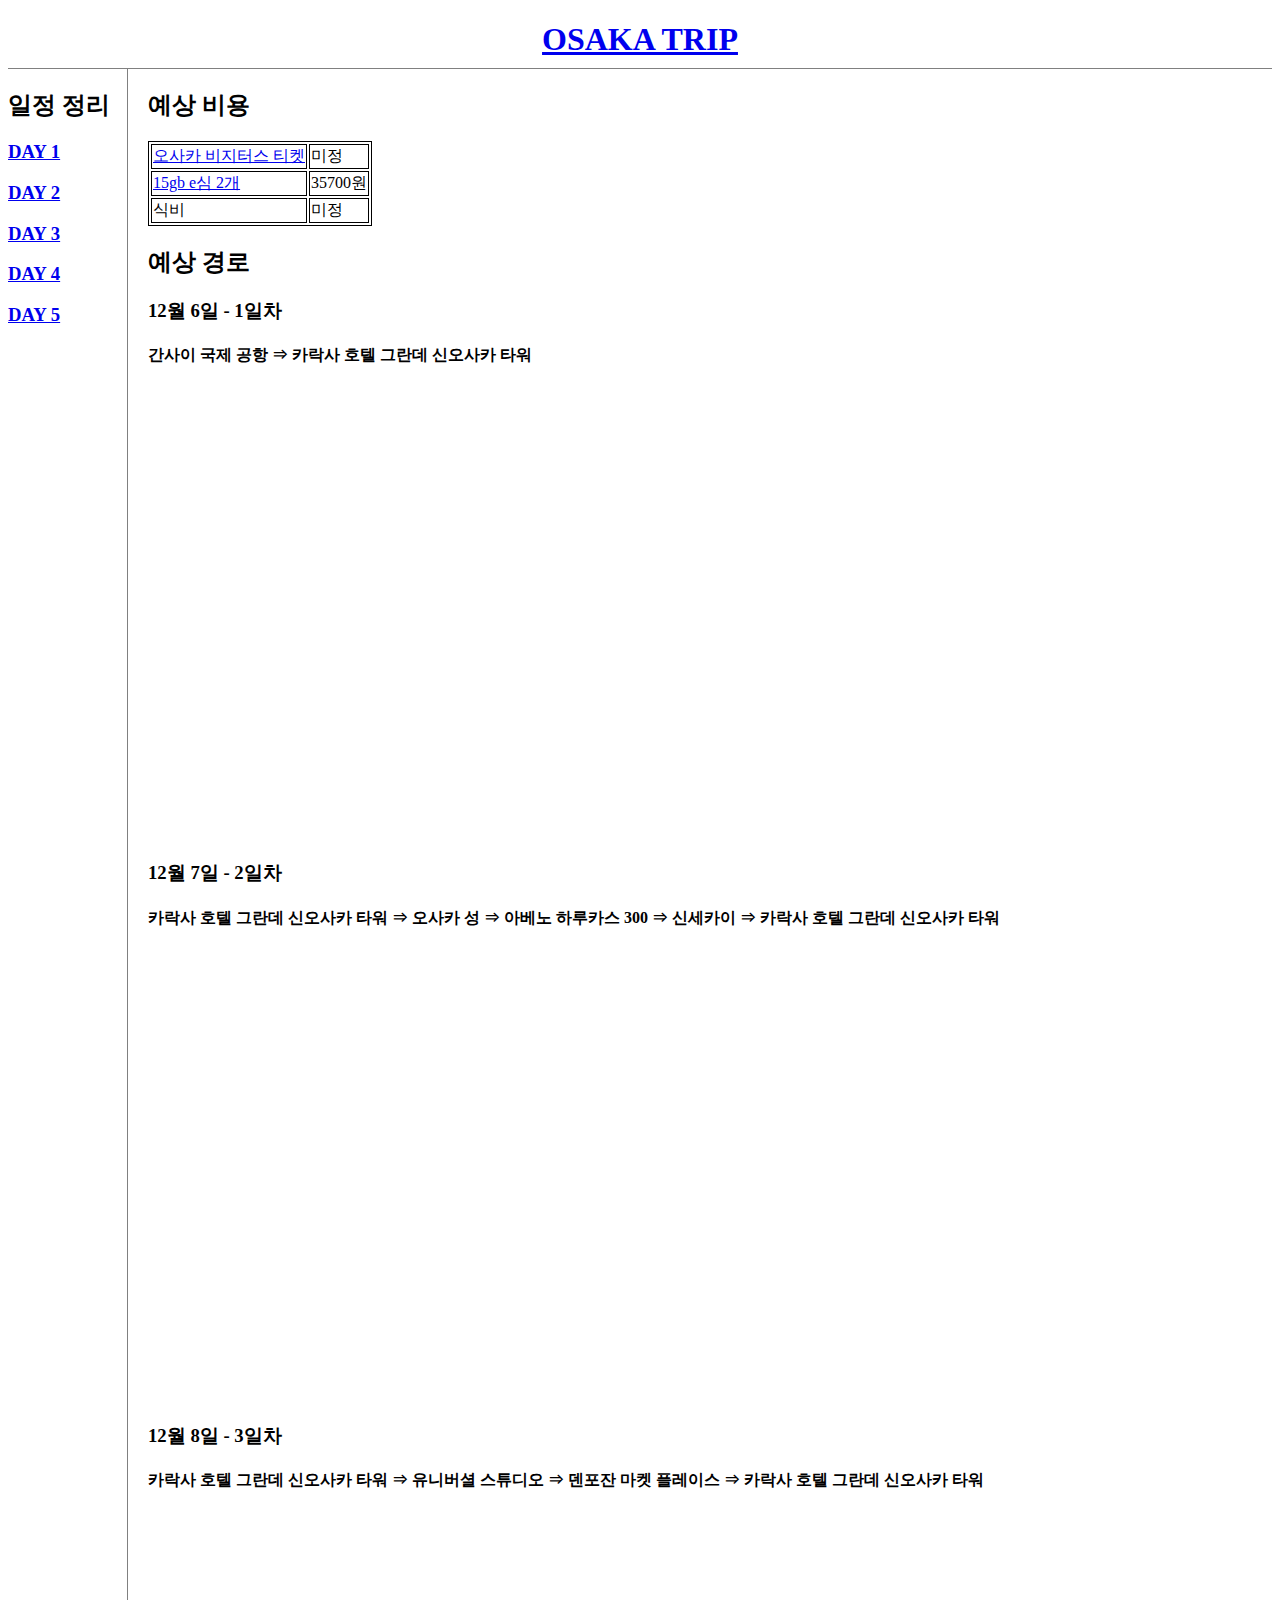
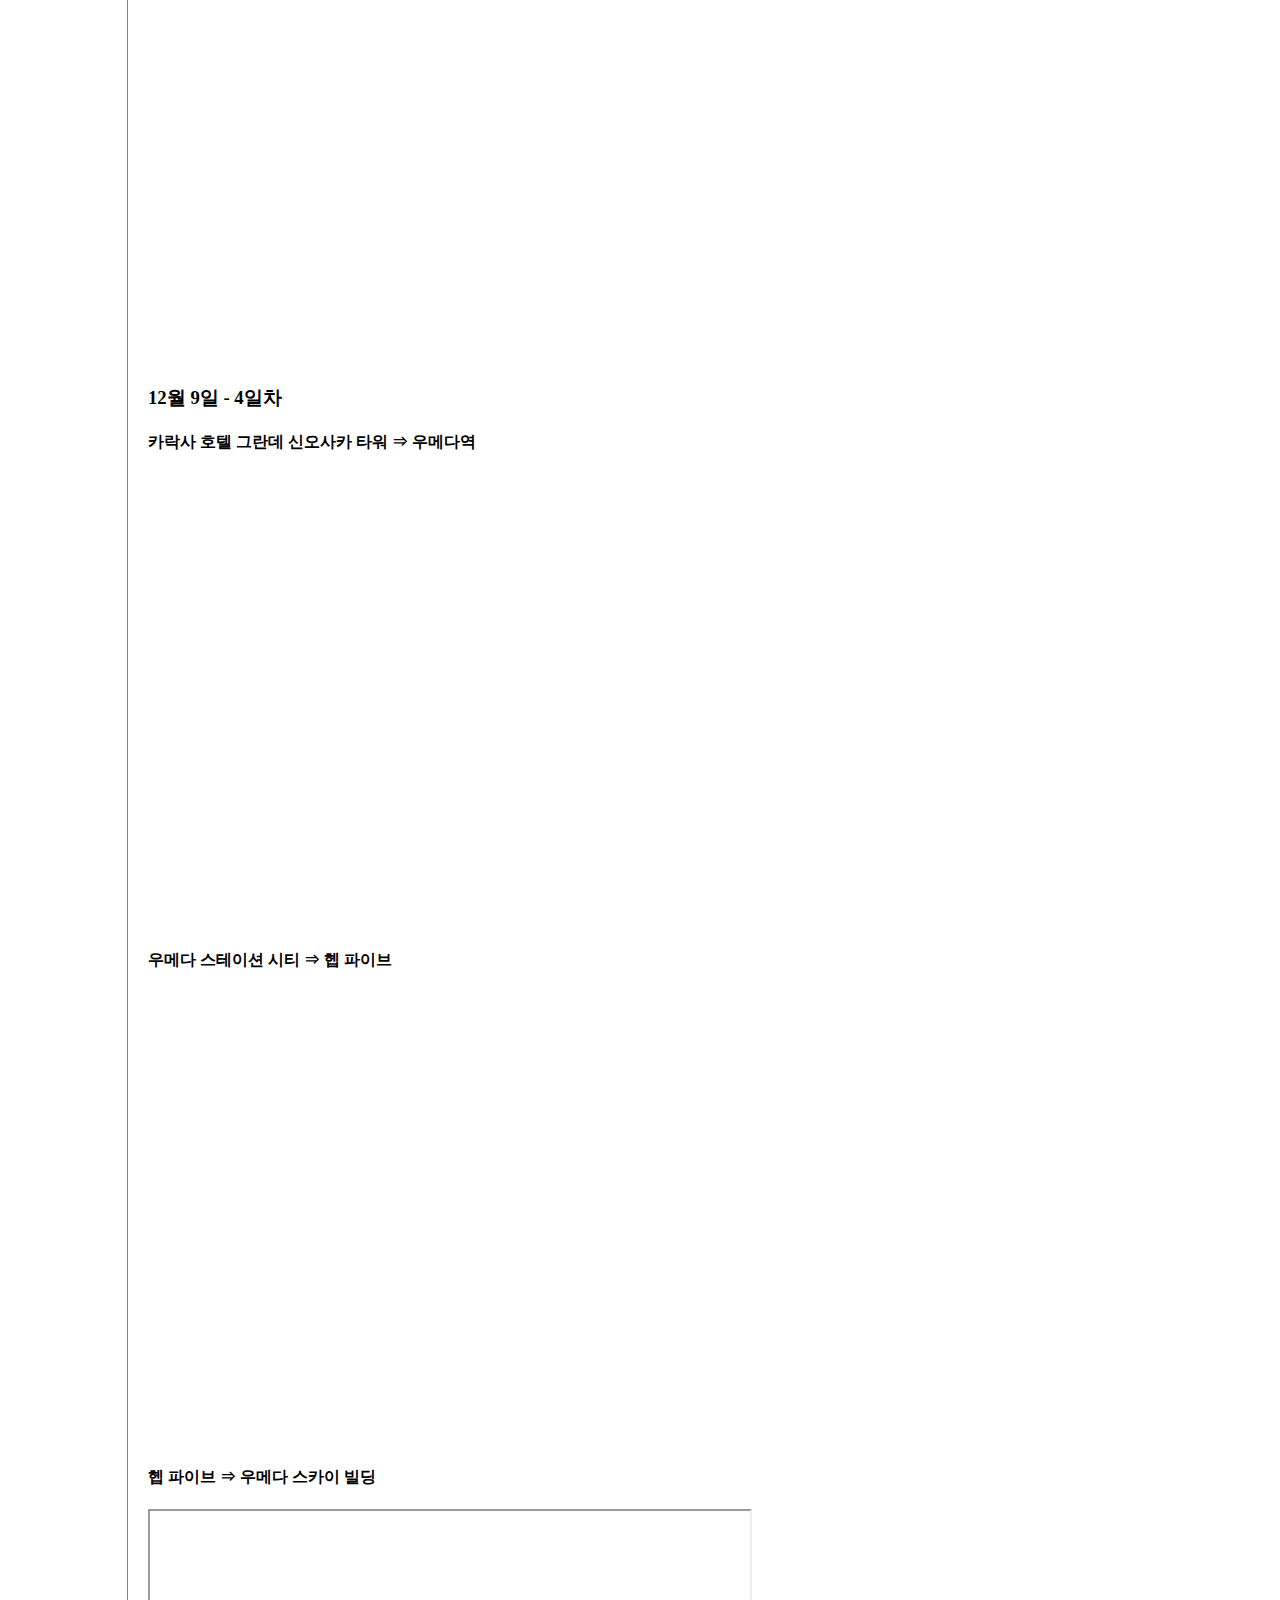
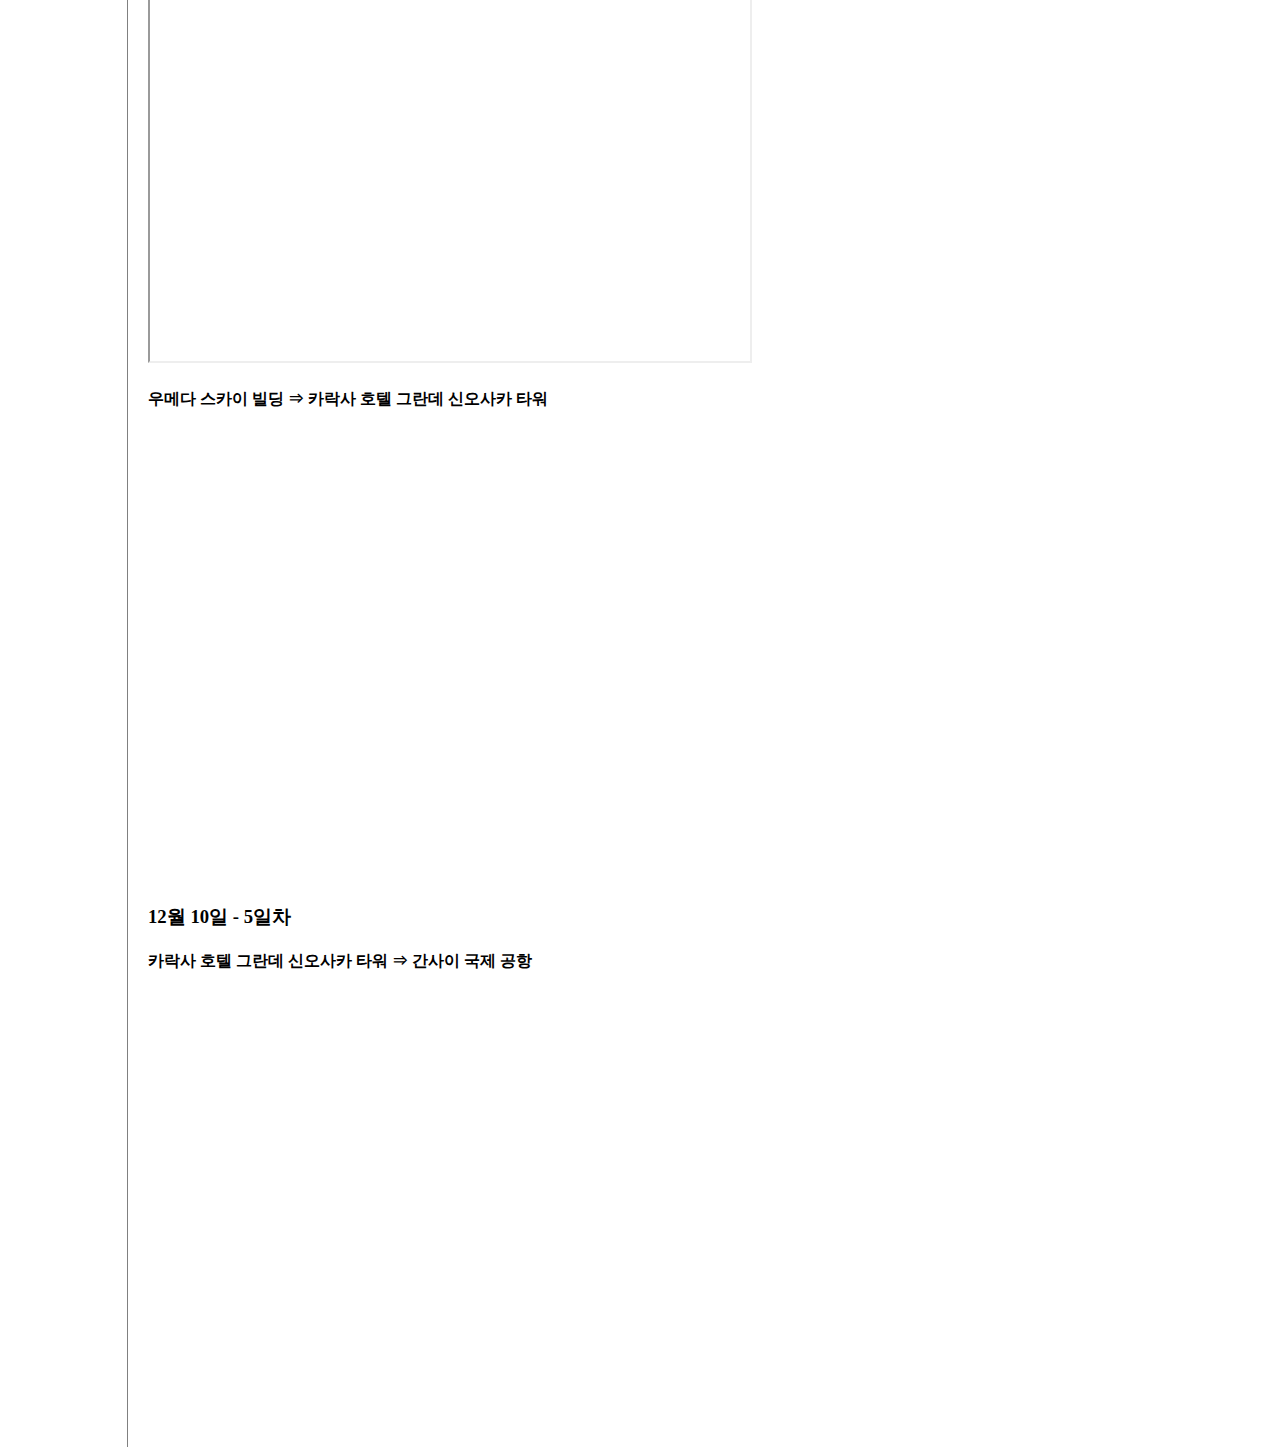
<file: index.html>
<!DOCTYPE html>
<html>
    <head>
        <meta charset="utf-8">
        <title>OSAKA TRIP - MAIN</title>
        <link rel="stylesheet" href="style.css">
    </head>
    <body>
        <h1><a href="index.html">OSAKA TRIP</a></h1>
        <div id = "grid">
            <div id = "navigater">
                <h2>일정 정리</h2>
                    <h3><a href="day1.html">DAY 1</a></h3>
                    <h3><a href="day2.html">DAY 2</a></h3>
                    <h3><a href="day3.html">DAY 3</a></h3>
                    <h3><a href="day4.html">DAY 4</a></h3>
                    <h3><a href="day5.html">DAY 5</a></h3>
            </div>
            <div id = "article">
                <h2>예상 비용</h2>
                <table>
                    <tr>
                        <td><a href = "https://smartstore.naver.com/qjapan/products/4622939125/">오사카 비지터스 티켓</a></td>
                        <td>미정</td>
                    </tr>
                    <tr>
                        <td><a href = "https://www.kkday.com/ko/product/121004-unlimited-data-esim-card-japan/" target="_blank">15gb e심 2개</a></td>
                        <td>35700원</td>
                    </tr>
                    <tr>
                        <td>식비</td>
                        <td>미정</td>
                    </tr>
                </table>

                <h2>예상 경로</h2>

                <h3>12월 6일 - 1일차</h3>
                <h4>간사이 국제 공항 ⇒ 카락사 호텔 그란데 신오사카 타워</h4>
                    <iframe src="https://www.google.com/maps/embed?pb=!1m28!1m12!1m3!1d210286.
                    0900485029!2d135.21350427637137!3d34.560640174688814!2m3!1f0!2f0!3f0!3m2!1
                    i1024!2i768!4f13.1!4m13!3e3!4m5!1s0x6000b91323cdfaf7%3A0xf171a79f8d908f88!
                    2z7J2867O4IOyYpOyCrOy5tOu2gCDsnbTspojrr7jsgqzrhbjsi5wg7IS87IqI7L-g7L2U7YKk
                    7YOAIOqwhOyCrOydtCDqta3soJwg6rO17ZWt!3m2!1d34.4348591!2d135.2328289!4m5!1s
                    0x6000e536da99c45b%3A0xcc513c65083500f7!2z7J2867O4IOyYpOyCrOy5tOu2gCDsmKTs
                    gqzsubTsi5wg7JqU64-E6rCA7JmA6rWsIOuvuOyVvO2VmOudvCAzIOyhsOuplOKIkjMsIOy5tO
                    udveyCrCDtmLjthZQg6re4656A642wIOyLoOyYpOyCrOy5tCDtg4Dsm4w!3m2!1d34.7330302
                    99999996!2d135.4949379!5e0!3m2!1sko!2skr!4v1701506610021!5m2!1sko!2skr" wi
                    dth="600" height="450" style="border:0;" allowfullscreen="" loading="lazy"
                    referrerpolicy="no-referrer-when-downgrade"></iframe>
                
                <h3>12월 7일 - 2일차</h3>
                    <h4>카락사 호텔 그란데 신오사카 타워 ⇒ 오사카 성 ⇒ 아베노 하루카스 300 ⇒ 신세카이 ⇒ 카락사 호텔 그란데 신오사카 타워</h4>
                        <iframe src="https://www.google.com/maps/embed?pb=!1m46!1m12!1m3!1d52489.73065325023!2d135.4685371153898!3d34.689837543413255!2m3!1f0!2f0!3f0!3m2!1i1024!2i768!4f13.1!4m31!3e2!4m5!1s0x6000e536da99c45b%3A0xcc513c65083500f7!2z7Lm065297IKsIO2YuO2FlCDqt7jrnoDrjbAg7Iug7Jik7IKs7Lm0IO2DgOybjA!3m2!1d34.733030299999996!2d135.4949379!4m5!1s0x6000e0cd5c283afd%3A0xf01d07d5ca11e41!2z7Jik7IKs7Lm0IOyEsQ!3m2!1d34.6872571!2d135.5258546!4m5!1s0x6000ddf023e6dd79%3A0x76f9200a45c2127!2z7J2867O4IOyYpOyCrOy5tOu2gCDsmKTsgqzsubTsi5wg7JWE67Kg64W46rWsIOyVhOuyoOuFuOyKpOyngCAxIOyhsOuplOKIkjEsIOyVhOuyoOuFuCDtlZjro6jsubTsiqQ!3m2!1d34.6460706!2d135.5134771!4m5!1s0x6000e7608e08abc7%3A0x2d0ad0d2195ec6e8!2z7J2867O4IOyYpOyCrOy5tOu2gCDsmKTsgqzsubTsi5wg64KY64uI7JmA6rWsIOyXkOu5hOyKpO2eiOqwgOyLnCAxIOyhsOuplOKIkjIxLCDsi6DshLjsubTsnbQg7Iuc7J6l!3m2!1d34.6536555!2d135.5056051!4m5!1s0x6000e536da99c45b%3A0xcc513c65083500f7!2z7J2867O4IOyYpOyCrOy5tOu2gCDsmKTsgqzsubTsi5wg7JqU64-E6rCA7JmA6rWsIOuvuOyVvO2VmOudvCAzIOyhsOuplOKIkjMsIOy5tOudveyCrCDtmLjthZQg6re4656A642wIOyLoOyYpOyCrOy5tCDtg4Dsm4w!3m2!1d34.733030299999996!2d135.4949379!5e0!3m2!1sko!2skr!4v1701530896857!5m2!1sko!2skr" width="600" height="450" style="border:0;" allowfullscreen="" loading="lazy" referrerpolicy="no-referrer-when-downgrade"></iframe>

                <h3>12월 8일 - 3일차</h3>
                    <h4>카락사 호텔 그란데 신오사카 타워 ⇒ 유니버셜 스튜디오 ⇒ 덴포잔 마켓 플레이스 ⇒ 카락사 호텔 그란데 신오사카 타워</h4>
                        <iframe src="https://www.google.com/maps/embed?pb=!1m40!1m12!1m3!1d52487.11341955297!2d135.42144842794923!3d34.69396473984537!2m3!1f0!2f0!3f0!3m2!1i1024!2i768!4f13.1!4m25!3e2!4m5!1s0x6000e536da99c45b%3A0xcc513c65083500f7!2z7J2867O4IOyYpOyCrOy5tOu2gCDsmKTsgqzsubTsi5wg7JqU64-E6rCA7JmA6rWsIOuvuOyVvO2VmOudvCAzIOyhsOuplOKIkjMsIOy5tOudveyCrCDtmLjthZQg6re4656A642wIOyLoOyYpOyCrOy5tCDtg4Dsm4w!3m2!1d34.733030299999996!2d135.4949379!4m5!1s0x6000e0d083d5e25d%3A0x3605fe25303252aa!2z7J2867O4IOyYpOyCrOy5tOu2gCDsmKTsgqzsubTsi5wg6rOg64W47ZWY64KY6rWsIOyCrOy_oOudvOyngOuniCAyIOyhsOuplOKIkjEsIOycoOuLiOuyhOyEpCDsiqTtipzrlJTsmKQg7J6s7Yys!3m2!1d34.6656768!2d135.4323185!4m5!1s0x6000e8f4a08226c7%3A0x681672834051879e!2z64207Y-s7J6UIOuniOy8kyDtlIzroIjsnbTsiqQg7J2867O4IOOAkjU1Mi0wMDIyIE9zYWthLCBNaW5hdG8gV2FyZCwgS2FpZ2FuZG9yaSwgMSBDaG9tZeKIkjHiiJIxMA!3m2!1d34.6558539!2d135.430205!4m5!1s0x6000e536da99c45b%3A0xcc513c65083500f7!2z7J2867O4IOyYpOyCrOy5tOu2gCDsmKTsgqzsubTsi5wg7JqU64-E6rCA7JmA6rWsIOuvuOyVvO2VmOudvCAzIOyhsOuplOKIkjMsIOy5tOudveyCrCDtmLjthZQg6re4656A642wIOyLoOyYpOyCrOy5tCDtg4Dsm4w!3m2!1d34.733030299999996!2d135.4949379!5e0!3m2!1sko!2skr!4v1701652868585!5m2!1sko!2skr" width="600" height="450" style="border:0;" allowfullscreen="" loading="lazy" referrerpolicy="no-referrer-when-downgrade"></iframe>
                
                <h3>12월 9일 - 4일차</h3>
                <h4>카락사 호텔 그란데 신오사카 타워 ⇒ 우메다역</h4>
                <iframe src="https://www.google.com/maps/embed?pb=!1m28!1m12!1m3!1d26235.857404
                936243!2d135.4777044359832!3d34.71823859158957!2m3!1f0!2f0!3f0!3m2!1i1024!2i768
                !4f13.1!4m13!3e3!4m5!1s0x6000e536da99c45b%3A0xcc513c65083500f7!2z7J2867O4IOyYpO
                yCrOy5tOu2gCDsmKTsgqzsubTsi5wg7JqU64-E6rCA7JmA6rWsIOuvuOyVvO2VmOudvCAzIOyhsOupl
                OKIkjMsIOy5tOudveyCrCDtmLjthZQg6re4656A642wIOyLoOyYpOyCrOy5tCDtg4Dsm4w!3m2!1d34
                .733030299999996!2d135.4949379!4m5!1s0x6000e6918dc9e10d%3A0x47b718217281e2c3!2z
                7Jik7IKs7Lm07Jqw66mU64ukIOydvOuzuCDjgJI1MzAtMDAxMiBPc2FrYSwgS2l0YSBXYXJkLCBTaGl
                iYXRhLCAxLWNoxY1tZeKIkjE!3m2!1d34.705027099999995!2d135.4984269!5e0!3m2!1sko!2s
                kr!4v1701508067559!5m2!1sko!2skr" width="600" height="450" style="border:0;" al
                lowfullscreen="" loading="lazy" referrerpolicy="no-referrer-when-downgrade"></i
                frame>
                <h4>우메다역 ⇒ 오사카 스테이션 시티</h4>
                <iframe src="https://www.google.com/maps/embed?pb=!1m28!1m12!1m3!1d3280.0577454
                383483!2d135.49459702623943!3d34.70372343304977!2m3!1f0!2f0!3f0!3m2!1i1024!2i76
                8!4f13.1!4m13!3e3!4m5!1s0x6000e6918dc9e10d%3A0x47b718217281e2c3!2z7Jik7IKs7Lm07
                Jqw66mU64ukIOydvOuzuCDjgJI1MzAtMDAxMiBPc2FrYSwgS2l0YSBXYXJkLCBTaGliYXRhLCAxLWNo
                xY1tZeKIkjE!3m2!1d34.705027099999995!2d135.4984269!4m5!1s0x6000e6ed0d07eefb%3A0
                xb447966182eb948c!2z7Jik7IKs7Lm0IOyKpO2FjOydtOyFmCDsi5zti7Ag7J2867O4IOOAkjUzMC0
                wMDAxIE9zYWthLCBLaXRhIFdhcmQsIFVtZWRhLCAzIENob21l4oiSMeKIkjM!3m2!1d34.702411!2d
                135.495917!5e0!3m2!1sko!2skr!4v1701508927115!5m2!1sko!2skr" width="600" height=
                "450" style="border:0;" allowfullscreen="" loading="lazy" referrerpolicy="no-re
                ferrer-when-downgrade"></iframe>
                <h4>우메다 스테이션 시티 ⇒ 헵 파이브</h4>
                <iframe src="https://www.google.com/maps/embed?pb=!1m28!1m12!1m3!1d1640.0364813
                935184!2d135.49690263889622!3d34.70333959830414!2m3!1f0!2f0!3f0!3m2!1i1024!2i76
                8!4f13.1!4m13!3e2!4m5!1s0x6000e6ed0d07eefb%3A0xb447966182eb948c!2z7Jik7IKs7Lm0I
                OyKpO2FjOydtOyFmCDsi5zti7Ag7J2867O4IOOAkjUzMC0wMDAxIE9zYWthLCBLaXRhIFdhcmQsIFVt
                ZWRhLCAzIENob21l4oiSMeKIkjM!3m2!1d34.702411!2d135.495917!4m5!1s0x6000e693a1a0f6
                91%3A0x6577d55e1884c621!2z7Ze17YyM7J2067iMIOydvOuzuCDjgJI1MzAtMDAxNyBPc2FrYSwgS
                2l0YSBXYXJkLCBLYWt1ZGFjaG8sIDXiiJIxNQ!3m2!1d34.7040897!2d135.50046319999998!5e0
                !3m2!1sko!2skr!4v1701509164326!5m2!1sko!2skr" width="600" height="450" style=
                "border:0;" allowfullscreen="" loading="lazy" referrerpolicy="no-referrer-when-
                downgrade"></iframe>
                <h4>헵 파이브 ⇒ 우메다 스카이 빌딩</h4>
                <iframe src="https://www.google.com/maps/embed?pb=!1m28!1m12!1m3!1d2758.1786881
                939715!2d135.49803821168473!3d34.704026742699924!2m3!1f0!2f0!3f0!3m2!1i1024!2i7
                68!4f13.1!4m13!3e2!4m5!1s0x6000e693a1a0f691%3A0x6577d55e1884c621!2z7Ze17YyM7J20
                67iMIOydvOuzuCDjgJI1MzAtMDAxNyBPc2FrYSwgS2l0YSBXYXJkLCBLYWt1ZGFjaG8sIDXiiJIxNQ!
                3m2!1d34.7040897!2d135.50046319999998!4m5!1s0x6000e6889074276f%3A0x57c2e32670de
                cafd!2z7Jqw66mU64ukIOyKpOy5tOydtOu5jOuUqSDsnbzrs7gg44CSNTMxLTYwMjMgT3Nha2EsIEtp
                dGEgV2FyZCwgT3lvZG9uYWthLCAxIENob21l4oiSMeKIkjg4!3m2!1d34.7052872!2d135.4896527
                !5e0!3m2!1sko!2skr!4v1701509080680!5m2!1sko!2skr" width="600" height="450" styl
                e="border:0;" allowfullscreen="" loading="lazy" referrerpolicy="no-referrer-whe
                n-downgrade"></iframe>
                <h4>우메다 스카이 빌딩 ⇒ 
                    
                카락사 호텔 그란데 신오사카 타워</h4>
                <iframe src="https://www.google.com/maps/embed?pb=!1m28!1m12!1m3!1d26235.86598741128!2d135.47588528598317!3d34.718211541601725!2m3!1f0!2f0!3f0!3m2!1i1024!2i768!4f13.1!4m13!3e3!4m5!1s0x6000e6889074276f%3A0x57c2e32670decafd!2z7Jqw66mU64ukIOyKpOy5tOydtOu5jOuUqSDsnbzrs7gg44CSNTMxLTYwMjMgT3Nha2EsIEtpdGEgV2FyZCwgT3lvZG9uYWthLCAxIENob21l4oiSMeKIkjg4!3m2!1d34.7052872!2d135.4896527!4m5!1s0x6000e536da99c45b%3A0xcc513c65083500f7!2z7J2867O4IOyYpOyCrOy5tOu2gCDsmKTsgqzsubTsi5wg7JqU64-E6rCA7JmA6rWsIOuvuOyVvO2VmOudvCAzIOyhsOuplOKIkjMsIOy5tOudveyCrCDtmLjthZQg6re4656A642wIOyLoOyYpOyCrOy5tCDtg4Dsm4w!3m2!1d34.733030299999996!2d135.4949379!5e0!3m2!1sko!2skr!4v1701509249910!5m2!1sko!2skr" width="600" height="450" style="border:0;" allowfullscreen="" loading="lazy" referrerpolicy="no-referrer-when-downgrade"></iframe>
            
                <h3>12월 10일 - 5일차</h3>
                <h4>카락사 호텔 그란데 신오사카 타워 ⇒ 간사이 국제 공항</h4>
                <iframe src="https://www.google.com/maps/embed?pb=!1m28!1m12!1m3!1d210286.036704
                3316!2d135.21351322637437!3d34.56066127458597!2m3!1f0!2f0!3f0!3m2!1i1024!2i768!4
                f13.1!4m13!3e3!4m5!1s0x6000e536da99c45b%3A0xcc513c65083500f7!2z7Lm065297IKsIO2Yu
                O2FlCDqt7jrnoDrjbAg7Iug7Jik7IKs7Lm0IO2DgOybjCDsnbzrs7gg44CSNTMyLTAwMDMgT3Nha2EsI
                FlvZG9nYXdhIFdhcmQsIE1peWFoYXJhLCAzIENob21l4oiSM-KIkjI0!3m2!1d34.733030299999996
                !2d135.4949379!4m5!1s0x6000b91323cdfaf7%3A0xf171a79f8d908f88!2z6rCE7IKs7J20IOq1r
                eygnCDqs7Xtla0g7J2867O4IOOAkjU0OS0wMDAxIE9zYWthLCBJenVtaXNhbm8sIFNlbnNodWt1a29ra
                XRhLCAx!3m2!1d34.4348591!2d135.2328289!5e0!3m2!1sko!2skr!4v1701509572640!5m2!1sk
                o!2skr" width="600" height="450" style="border:0;" allowfullscreen="" loading="lazy"
                referrerpolicy="no-referrer-when-downgrade"></iframe>
            </div>
        </div>
    </body>
</html>
</file>
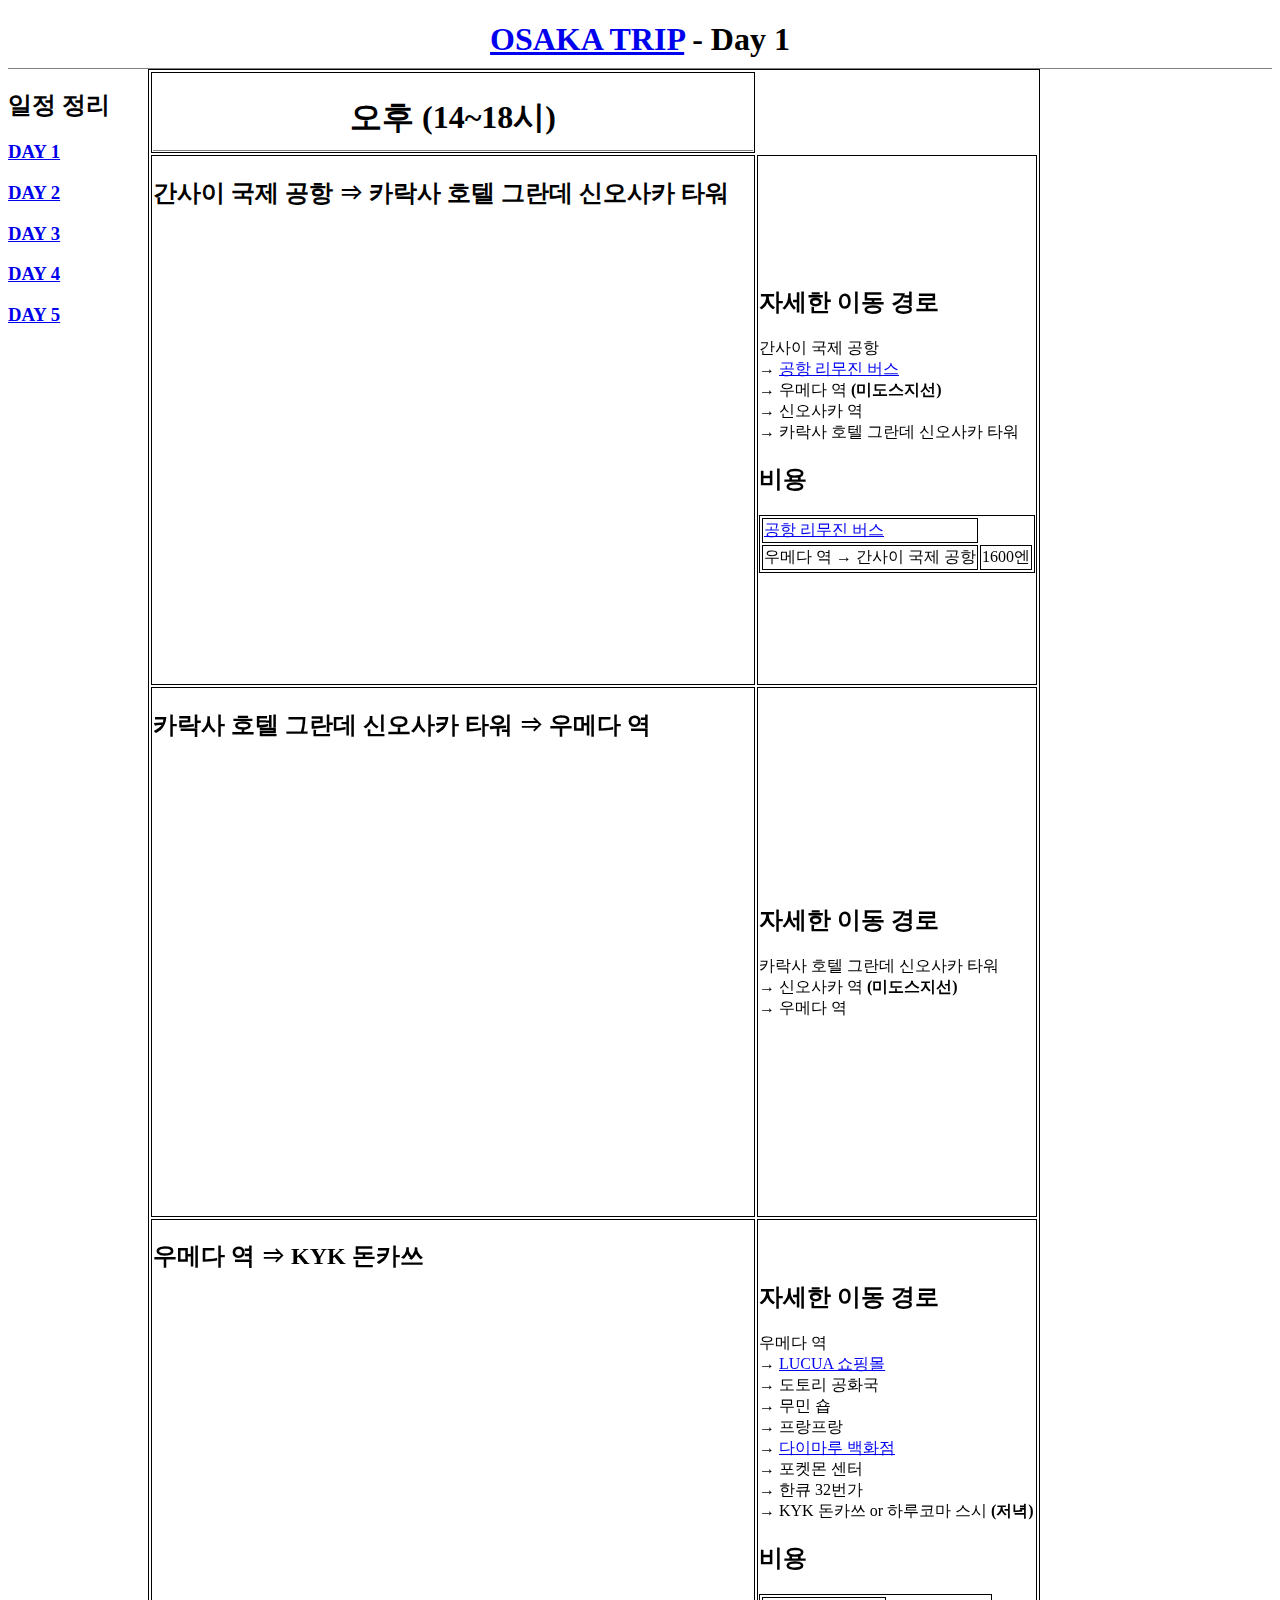
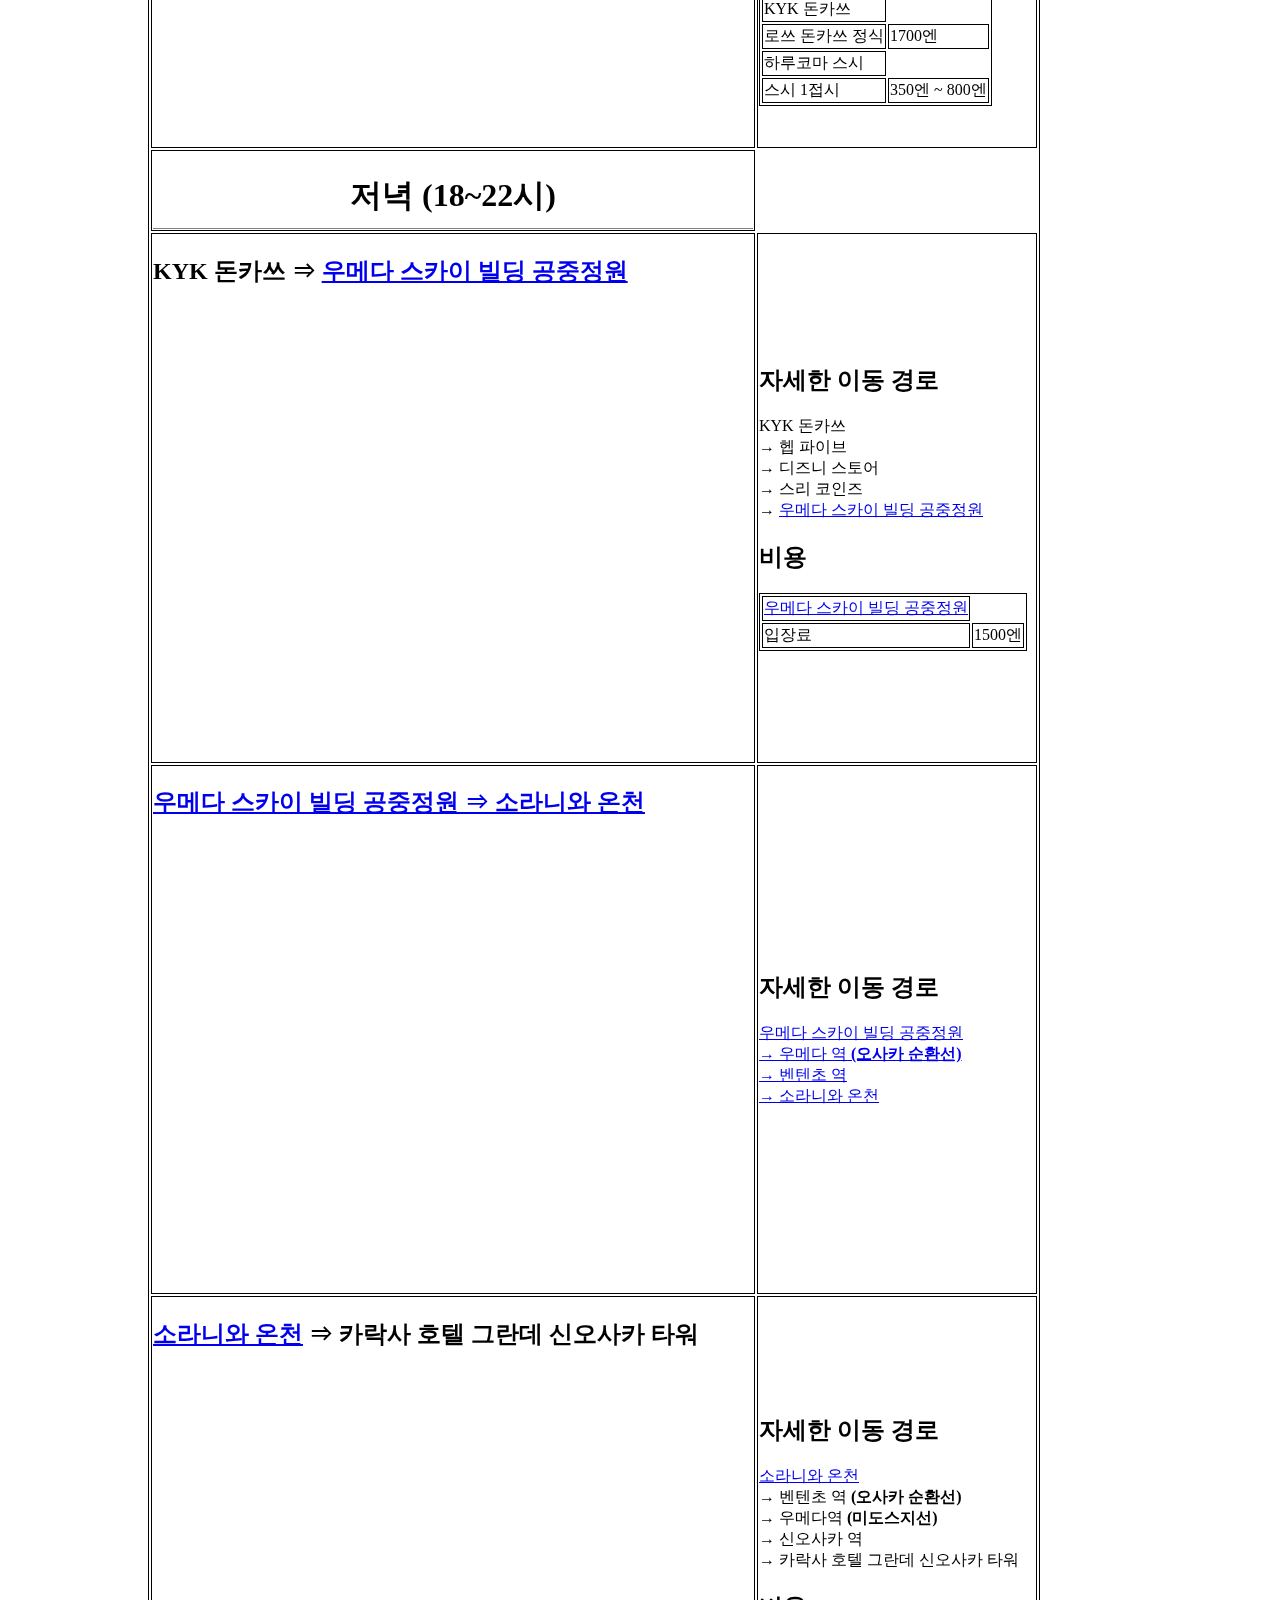
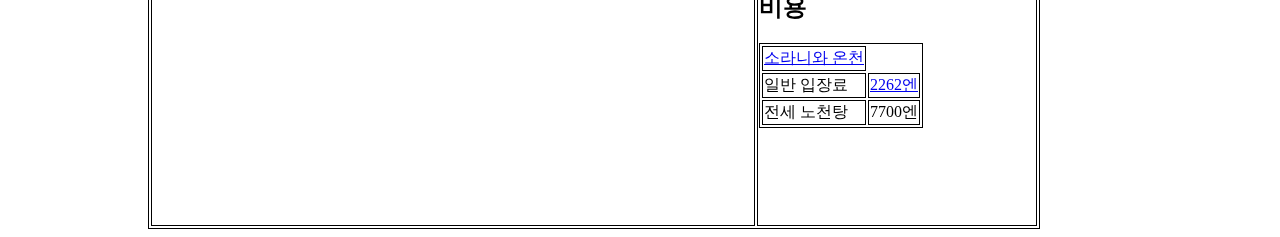
<file: day1.html>
<!DOCTYPE html>
<html>
    <head>
        <meta charset="utf-8">
        <title>Day 1</title>
        <link rel="stylesheet" href="style.css">
        <style>
            #navigater{
                border-right: none;
            }
        </style>
    </head>
    <body>
        <h1><a href = "index.html">OSAKA TRIP</a> - Day 1</h1>
        <div id = "grid">
            <div id = "navigater">
                <h2>일정 정리</h2>
                <h3><a href="day1.html">DAY 1</a></h3>
                <h3><a href="day2.html">DAY 2</a></h3>
                <h3><a href="day3.html">DAY 3</a></h3>
                <h3><a href="day4.html">DAY 4</a></h3>
                <h3><a href="day5.html">DAY 5</a></h3>
            </div>
            <div id = "article">
                <div>
                    <table>
                        <tr>
                            <td><h1>오후 (14~18시)</h1></td>
                        </tr>
                        <tr>
                            <td>
                                <h2>간사이 국제 공항 ⇒ 카락사 호텔 그란데 신오사카 타워</h2>    
                                    <iframe src="https://www.google.com/maps/embed?pb=!1m28!1m12!1m3!1d210286.02165806553!2d135.21350033005066!3d34.56066722602452!2m3!1f0!2f0!3f0!3m2!1i1024!2i768!4f13.1!4m13!3e3!4m5!1s0x6000b91323cdfaf7%3A0xf171a79f8d908f88!2z7J2867O4IOyYpOyCrOy5tOu2gCDsnbTspojrr7jsgqzrhbjsi5wg7IS87IqI7L-g7L2U7YKk7YOAIOqwhOyCrOydtCDqta3soJwg6rO17ZWt!3m2!1d34.4348591!2d135.2328289!4m5!1s0x6000e536da99c45b%3A0xcc513c65083500f7!2z7Lm065297IKsIO2YuO2FlCDqt7jrnoDrjbAg7Iug7Jik7IKs7Lm0IO2DgOybjCAzIENob21lLTMtMjQgTWl5YWhhcmEsIFlvZG9nYXdhIFdhcmQsIE9zYWthLCA1MzItMDAwMyDsnbzrs7g!3m2!1d34.733030299999996!2d135.4949379!5e0!3m2!1sko!2skr!4v1701655722266!5m2!1sko!2skr" width="600" height="450" style="border:0;" allowfullscreen="" loading="lazy" referrerpolicy="no-referrer-when-downgrade"></iframe>
                            </td>
                            <td>
                                <h2>자세한 이동 경로</h2>
                                    간사이 국제 공항<br>→ <a href ="https://www.kate.co.jp/kr/timetable/detail/UM">공항 리무진 버스</a><br>→ 우메다 역 <strong>(미도스지선)</strong><br>→ 신오사카 역<br>→ 카락사 호텔 그란데 신오사카 타워
                                    <h2>비용</h2>
                                    <table>
                                        <tr>
                                            <td><a href = "https://www.kate.co.jp/kr/timetable/detail/UM">공항 리무진 버스</a></td>
                                        </tr>
                                        <tr>
                                            <td>우메다 역 → 간사이 국제 공항</td>
                                            <td>1600엔</td>
                                        </tr>
                                    </table>
                            </td>
                        </tr>
                        <tr>
                            <td>
                                <h2>카락사 호텔 그란데 신오사카 타워 ⇒ 우메다 역</h2>
                                    <iframe src="https://www.google.com/maps/embed?pb=!1m28!1m12!1m3!1d26235.807924681827!2d135.47860052445844!3d34.71839454161451!2m3!1f0!2f0!3f0!3m2!1i1024!2i768!4f13.1!4m13!3e3!4m5!1s0x6000e536da99c45b%3A0xcc513c65083500f7!2z7Lm065297IKsIO2YuO2FlCDqt7jrnoDrjbAg7Iug7Jik7IKs7Lm0IO2DgOybjCAzIENob21lLTMtMjQgTWl5YWhhcmEsIFlvZG9nYXdhIFdhcmQsIE9zYWthLCA1MzItMDAwMyDsnbzrs7g!3m2!1d34.733030299999996!2d135.4949379!4m5!1s0x6000e6918dc9e10d%3A0x47b718217281e2c3!2z7Jik7IKs7Lm07Jqw66mU64ukIOydvOuzuCDjgJI1MzAtMDAxMiBPc2FrYSwgS2l0YSBXYXJkLCBTaGliYXRhLCAxLWNoxY1tZeKIkjE!3m2!1d34.705027099999995!2d135.4984269!5e0!3m2!1sko!2skr!4v1701655895316!5m2!1sko!2skr" width="600" height="450" style="border:0;" allowfullscreen="" loading="lazy" referrerpolicy="no-referrer-when-downgrade"></iframe>
                            </td>
                            <td>
                                <h2>자세한 이동 경로</h2>
                                    카락사 호텔 그란데 신오사카 타워<br>→ 신오사카 역 <strong>(미도스지선)</strong><br>→ 우메다 역
                            </td>
                        </tr>
                        <tr>
                            <td>
                                <h2>우메다 역 ⇒ KYK 돈카쓰</h2>
                                    <iframe src="https://www.google.com/maps/embed?pb=!1m40!1m12!1m3!1d3280.07898353032!2d135.49480437527802!3d34.703187733080185!2m3!1f0!2f0!3f0!3m2!1i1024!2i768!4f13.1!4m25!3e2!4m5!1s0x6000e6918dc9e10d%3A0x47b718217281e2c3!2z7Jik7IKs7Lm07Jqw66mU64ukIOydvOuzuCDjgJI1MzAtMDAxMiBPc2FrYSwgS2l0YSBXYXJkLCBTaGliYXRhLCAxLWNoxY1tZeKIkjE!3m2!1d34.705027099999995!2d135.4984269!4m5!1s0x6000e68dc5aa6efd%3A0x6312408264b55d49!2zTFVDVUEgT3Nha2EsIDMg7KGw66mULTEtMyDsmrDrqZTri6Qg6riw7YOA6rWsIOyYpOyCrOy5tOyLnCDsmKTsgqzsubTrtoAg7J2867O4!3m2!1d34.7028866!2d135.4953236!4m5!1s0x6000e68d79809a79%3A0x2c0beb47b1f00e4!2z64uk7J2066eI66OoIOuwse2ZlOygkCDsmrDrqZTri6TsoJAg7J2867O4IOOAkjUzMC04MjAyIE9zYWthLCBLaXRhIFdhcmQsIFVtZWRhLCAzIENob21l4oiSMeKIkjE!3m2!1d34.701789!2d135.4965763!4m5!1s0x6000e692fe955555%3A0x950246ffe25a6e56!2z7J2867O4IOyYpOyCrOy5tOu2gCDsmKTsgqzsubTsi5wg6riw7YOA6rWsIOqwgOy_oOuLpOy0iCA4LCBIYW5reXUgR3JhbmQgQnVpbGRpbmcsIDI46ZqOIEtZS-uPiOq5jOyKpCjtlZztgZDqt7jrnpzrk5zruYzrlKkp!3m2!1d34.7032817!2d135.4991895!5e0!3m2!1sko!2skr!4v1701656383439!5m2!1sko!2skr" width="600" height="450" style="border:0;" allowfullscreen="" loading="lazy" referrerpolicy="no-referrer-when-downgrade"></iframe>
                            </td>
                            <td>
                                <h2>자세한 이동 경로</h2>
                                    우메다 역<br>→ <a href = "https://www.lucua.jp/ko/">LUCUA 쇼핑몰</a><br>→ 도토리 공화국<br>→ 무민 숍<br>→ 프랑프랑<br>→ <a href = "https://www.daimaru.co.jp.k.md.hp.transer.com/umedamise/">다이마루 백화점</a><br>→ 포켓몬 센터<br>→ 한큐 32번가<br>→ KYK 돈카쓰 or 하루코마 스시 <strong>(저녁)</strong>
                                    <h2>비용</h2>
                                    <table>
                                        <tr>
                                            <td>KYK 돈카쓰</td>
                                        </tr>
                                        <tr>
                                            <td>로쓰 돈카쓰 정식</td>
                                            <td>1700엔</td>
                                        </tr>
                                        <tr>
                                            <td>하루코마 스시</td>
                                        </tr>
                                        <tr>
                                            <td>스시 1접시</td>
                                            <td>350엔 ~ 800엔</td>
                                        </tr>
                                    </table>
                            </td>
                        </tr>
                        <tr>
                            <td>
                                <h1>저녁 (18~22시)</h1>
                            </td>
                        </tr>
                        <tr>
                            <td>
                                <h2>KYK 돈카쓰 ⇒ <a href = "https://www.skybldg.co.jp/ko/">우메다 스카이 빌딩 공중정원</a></h2>
                                    <iframe src="https://www.google.com/maps/embed?pb=!1m34!1m12!1m3!1d6560.069904501334!2d135.49505794999996!3d34.704298349999995!2m3!1f0!2f0!3f0!3m2!1i1024!2i768!4f13.1!4m19!3e2!4m5!1s0x6000e692fe955555%3A0x950246ffe25a6e56!2z7J2867O4IOyYpOyCrOy5tOu2gCDsmKTsgqzsubTsi5wg6riw7YOA6rWsIOqwgOy_oOuLpOy0iCA4LCBIYW5reXUgR3JhbmQgQnVpbGRpbmcsIDI46ZqOIEtZS-uPiOq5jOyKpCjtlZztgZDqt7jrnpzrk5zruYzrlKkp!3m2!1d34.7032817!2d135.4991895!4m5!1s0x6000e693a1a0f691%3A0x6577d55e1884c621!2z7J2867O4IOyYpOyCrOy5tOu2gCDsmKTsgqzsubTsi5wg6riw7YOA6rWsIOqwgOy_oOuLpOy0iCA1LCDtl7XtjIzsnbTruIw!3m2!1d34.7040897!2d135.50046319999998!4m5!1s0x6000e6889074276f%3A0x57c2e32670decafd!2z7Jqw66mU64ukIOyKpOy5tOydtOu5jOuUqSDsnbzrs7gg44CSNTMxLTYwMjMgT3Nha2EsIEtpdGEgV2FyZCwgT3lvZG9uYWthLCAxIENob21l4oiSMeKIkjg4!3m2!1d34.7052872!2d135.4896527!5e0!3m2!1sko!2skr!4v1701656696849!5m2!1sko!2skr" width="600" height="450" style="border:0;" allowfullscreen="" loading="lazy" referrerpolicy="no-referrer-when-downgrade"></iframe>
                            </td>
                            <td>
                                <h2>자세한 이동 경로</h2>
                                KYK 돈카쓰<br>→ 헵 파이브<br>→ 디즈니 스토어<br>→ 스리 코인즈<br>→ <a href = "https://www.skybldg.co.jp/ko/">우메다 스카이 빌딩 공중정원</a>
                                <h2>비용</h2>
                                <table>
                                    <tr>
                                        <td><a href = "https://www.skybldg.co.jp/ko/">우메다 스카이 빌딩 공중정원</td>
                                    </tr>
                                    <tr>
                                        <td>입장료</td>
                                        <td>1500엔</td>
                                    </tr>
                                </table>
                            </td>
                        </tr>
                        <tr>
                            <td>
                                <h2><a href = "https://www.skybldg.co.jp/ko/">우메다 스카이 빌딩 공중정원 ⇒ <a href = "https://solaniwa.com/ko-kr/">소라니와 온천</a></h2>
                                    <iframe src="https://www.google.com/maps/embed?pb=!1m28!1m12!1m3!1d26245.846363924193!2d135.4597449243685!3d34.686743205831355!2m3!1f0!2f0!3f0!3m2!1i1024!2i768!4f13.1!4m13!3e3!4m5!1s0x6000e6889074276f%3A0x57c2e32670decafd!2z7J2867O4IOyYpOyCrOy5tOu2gCDsmKTsgqzsubTsi5wg6riw7YOA6rWsIOyYpOyalOuPhOuCmOy5tCAxIOyhsOuplOKIkjEsIFRPV0VSIFdFU1QsIOyasOuplOuLpCDsiqTsubTsnbTruYzrlKk!3m2!1d34.7052872!2d135.4896527!4m5!1s0x6000e70de0ff6c87%3A0x145cc69b7e9ae644!2z7J2867O4IOyYpOyCrOy5tOu2gCDsmKTsgqzsubTsi5wg66-464KY7Yag6rWsIOuypO2FkCAxIOyhsOuplOKIkjIsIOyGjOudvOuLiOyZgCDsmKjsspwg7Jik7IKs7Lm067Kg7J207YOA7JuM!3m2!1d34.6703579!2d135.4595476!5e0!3m2!1sko!2skr!4v1701667993530!5m2!1sko!2skr" width="600" height="450" style="border:0;" allowfullscreen="" loading="lazy" referrerpolicy="no-referrer-when-downgrade"></iframe>
                            </td>
                            <td>
                                <h2>자세한 이동 경로</h2>
                                <a href = "https://www.skybldg.co.jp/ko/">우메다 스카이 빌딩 공중정원<br>→ 우메다 역 <strong>(오사카 순환선)</strong><br>→ 벤텐초 역<br>→ <a href = "https://solaniwa.com/ko-kr/">소라니와 온천</a>
                            </td>
                        </tr>
                        <tr>
                            <td>
                                <h2><a href = "https://solaniwa.com/ko-kr/">소라니와 온천</a> ⇒ 카락사 호텔 그란데 신오사카 타워</h2>
                                    <iframe src="https://www.google.com/maps/embed?pb=!1m28!1m12!1m3!1d52482.48817349546!2d135.43793727803268!3d34.701257382962844!2m3!1f0!2f0!3f0!3m2!1i1024!2i768!4f13.1!4m13!3e3!4m5!1s0x6000e70de0ff6c87%3A0x145cc69b7e9ae644!2z7J2867O4IOyYpOyCrOy5tOu2gCDsmKTsgqzsubTsi5wg66-464KY7Yag6rWsIOuypO2FkCAxIOyhsOuplOKIkjIsIOyGjOudvOuLiOyZgCDsmKjsspwg7Jik7IKs7Lm067Kg7J207YOA7JuM!3m2!1d34.6703579!2d135.4595476!4m5!1s0x6000e536da99c45b%3A0xcc513c65083500f7!2z7Lm065297IKsIO2YuO2FlCDqt7jrnoDrjbAg7Iug7Jik7IKs7Lm0IO2DgOybjCDsnbzrs7gg44CSNTMyLTAwMDMgT3Nha2EsIFlvZG9nYXdhIFdhcmQsIE1peWFoYXJhLCAzIENob21l4oiSM-KIkjI0!3m2!1d34.733030299999996!2d135.4949379!5e0!3m2!1sko!2skr!4v1701668035653!5m2!1sko!2skr" width="600" height="450" style="border:0;" allowfullscreen="" loading="lazy" referrerpolicy="no-referrer-when-downgrade"></iframe>
                            </td>
                            <td>
                                <h2>자세한 이동 경로</h2>
                                <a href = "https://solaniwa.com/ko-kr/">소라니와 온천</a><br>→ 벤텐초 역 <strong>(오사카 순환선)</strong><br>→ 우메다역 <strong>(미도스지선)</strong><br>→ 신오사카 역<br>→ 카락사 호텔 그란데 신오사카 타워
                                <h2>비용</h2>
                                <table>
                                    <tr>
                                        <td><a href = "https://solaniwa.com/ko-kr/">소라니와 온천</a></td>
                                    </tr>
                                    <tr>
                                        <td>일반 입장료</td>
                                        <td><a href = "https://www.klook.com/ko/activity/21381-solaniwa-onsen-admission-ticket-osaka/?aid=17740&utm_medium=affiliate-alwayson&utm_source=non-network&utm_campaign=17740&utm_term=">2262엔</a></td>
                                    </tr>
                                    <tr>
                                        <td>전세 노천탕</td>
                                        <td>7700엔</td>
                                    </tr>
                                </table>
                            </td>
                        </tr>
                    </table>
                </div>
            </div>
        </div>
    </body>
</file>
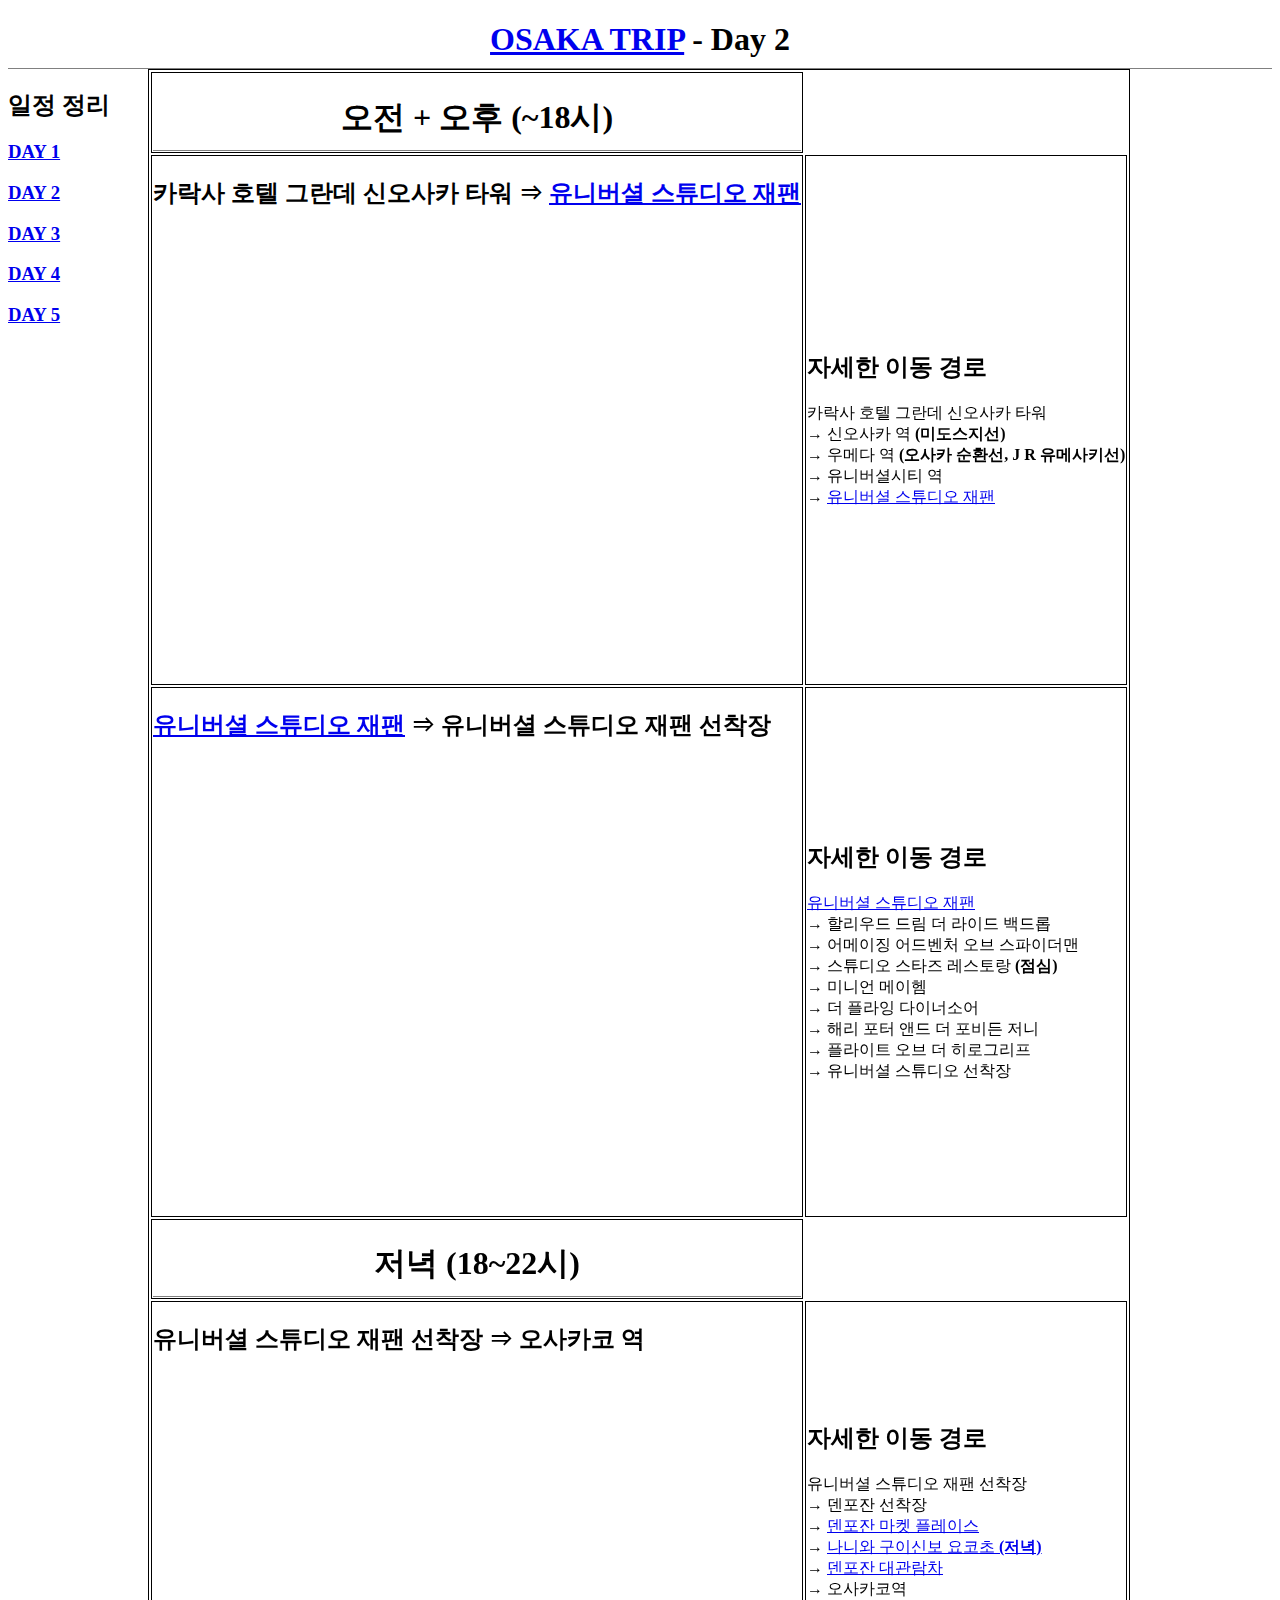
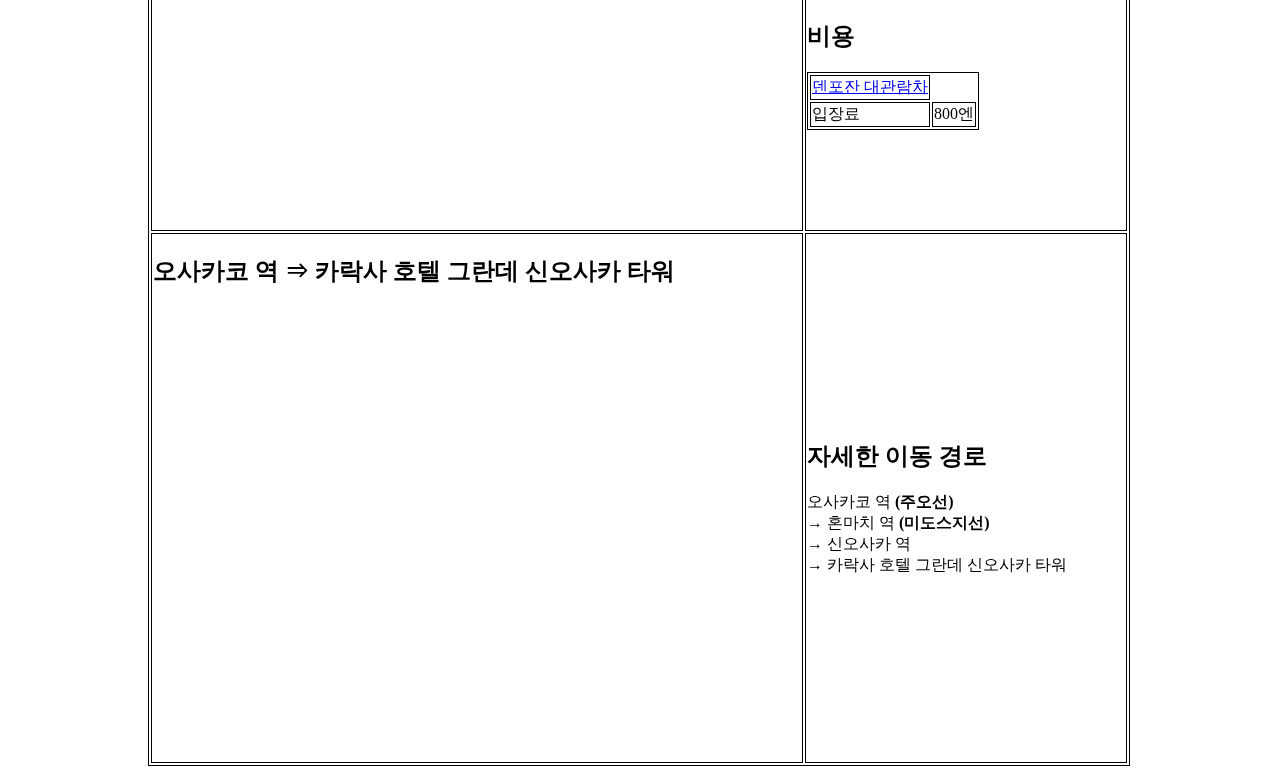
<file: day2.html>
<!DOCTYPE html>
<html>
    <head>
        <meta charset="utf-8">
        <title>Day 2</title>
        <link rel="stylesheet" href="style.css">
        <style>
            #navigater{
                border-right: none;
            }
        </style>
    </head>
    <body>
        <h1><a href = "index.html">OSAKA TRIP</a> - Day 2</h1>
        <div id = "grid">
            <div id = "navigater">
                <h2>일정 정리</h2>
                <h3><a href="day1.html">DAY 1</a></h3>
                <h3><a href="day2.html">DAY 2</a></h3>
                <h3><a href="day3.html">DAY 3</a></h3>
                <h3><a href="day4.html">DAY 4</a></h3>
                <h3><a href="day5.html">DAY 5</a></h3>
            </div>
            <div id = "article">
                <div>
                    <table>
                        <tr>
                            <td><h1>오전 + 오후 (~18시)</h1></td>
                        </tr>
                        <tr>
                            <td>
                                <h2>카락사 호텔 그란데 신오사카 타워 ⇒ <a href = "https://www.usj.co.jp/web/ko/kr">유니버셜 스튜디오 재팬</a></h2>    
                                    <iframe src="https://www.google.com/maps/embed?pb=!1m28!1m12!1m3!1d52483.18715381889!2d135.42677227802005!3d34.700155384002926!2m3!1f0!2f0!3f0!3m2!1i1024!2i768!4f13.1!4m13!3e3!4m5!1s0x6000e536da99c45b%3A0xcc513c65083500f7!2z7Lm065297IKsIO2YuO2FlCDqt7jrnoDrjbAg7Iug7Jik7IKs7Lm0IO2DgOybjCAzIENob21lLTMtMjQgTWl5YWhhcmEsIFlvZG9nYXdhIFdhcmQsIE9zYWthLCA1MzItMDAwMyDsnbzrs7g!3m2!1d34.733030299999996!2d135.4949379!4m5!1s0x6000e0d083d5e25d%3A0x3605fe25303252aa!2z7Jyg64uI67KE7ISkIOyKpO2KnOuUlOyYpCDsnqztjKwg7J2867O4IOOAkjU1NC0wMDMxIE9zYWthLCBLb25vaGFuYSBXYXJkLCBTYWt1cmFqaW1hLCAyIENob21l4oiSMeKIkjMz!3m2!1d34.6656768!2d135.4323185!5e0!3m2!1sko!2skr!4v1701649772338!5m2!1sko!2skr" width="600" height="450" style="border:0;" allowfullscreen="" loading="lazy" referrerpolicy="no-referrer-when-downgrade"></iframe>        
                            </td>
                            <td>
                                <h2>자세한 이동 경로</h2>
                                    카락사 호텔 그란데 신오사카 타워<br>→ 신오사카 역 <strong>(미도스지선)</strong><br>→ 우메다 역 <strong>(오사카 순환선, J R 유메사키선)</strong><br>→ 유니버셜시티 역<br>→ <a href = "https://www.usj.co.jp/web/ko/kr">유니버셜 스튜디오 재팬</a>
                            </td>
                        </tr>
                        <tr>
                            <td>
                                <h2><a href = "https://www.usj.co.jp/web/ko/kr">유니버셜 스튜디오 재팬</a> ⇒ 유니버셜 스튜디오 재팬 선착장</h2>
                                    <iframe src="https://www.google.com/maps/embed?pb=!1m34!1m12!1m3!1d6563.277716528091!2d135.42809474241335!3d34.66382236626202!2m3!1f0!2f0!3f0!3m2!1i1024!2i768!4f13.1!4m19!3e2!4m5!1s0x6000e0d083d5e25d%3A0x3605fe25303252aa!2z7J2867O4IOyYpOyCrOy5tOu2gCDsmKTsgqzsubTsi5wg6rOg64W47ZWY64KY6rWsIOyCrOy_oOudvOyngOuniCAyIOyhsOuplOKIkjEsIOycoOuLiOuyhOyEpCDsiqTtipzrlJTsmKQg7J6s7Yys!3m2!1d34.6656768!2d135.4323185!4m5!1s0x6000e893c9d88425%3A0x17e1f32cd26365c5!2z7Iqk7Yqc65SU7JikIOyKpO2DgOymiCDroIjsiqTthqDrnpEgMiBDaG9tZS0xIFNha3VyYWppbWEsIEtvbm9oYW5hIFdhcmQsIE9zYWthLCA1NTQtMDAzMSDsnbzrs7g!3m2!1d34.6649288!2d135.4344322!4m5!1s0x6000e8f284900d6d%3A0xed499308f11563b8!2z7J2867O4IOOAkjU1NC0wMDMxIE9zYWthLCBLb25vaGFuYSBXYXJkLCBTYWt1cmFqaW1hLCAzLWNoxY1tZeKIkjEw4oiSMzQg5aSp5L-d5bGx5rih6Ii55qGc5bO25LmX44KK5aC077yI5aSn6Ziq5biC77yJ!3m2!1d34.6595747!2d135.429084!5e0!3m2!1sko!2skr!4v1701651705225!5m2!1sko!2skr" width="600" height="450" style="border:0;" allowfullscreen="" loading="lazy" referrerpolicy="no-referrer-when-downgrade"></iframe>
                            </td>
                            <td>
                                <h2>자세한 이동 경로</h2>
                                    <a href = "https://www.usj.co.jp/web/ko/kr">유니버셜 스튜디오 재팬</a><br>→ 할리우드 드림 더 라이드 백드롭<br>→ 어메이징 어드벤처 오브 스파이더맨<br>→ 스튜디오 스타즈 레스토랑 <strong>(점심)</strong><br>→ 미니언 메이헴<br>→ 더 플라잉 다이너소어<br>→ 해리 포터 앤드 더 포비든 저니<br>→ 플라이트 오브 더 히로그리프<br>→ 유니버셜 스튜디오 선착장
                            </td>
                        </tr>
                        <tr>
                            <td><h1>저녁 (18~22시)</h1></td>
                        </tr>
                        <tr>
                            <td>
                                <h2>유니버셜 스튜디오 재팬 선착장 ⇒ 오사카코 역</h2>
                                    <iframe src="https://www.google.com/maps/embed?pb=!1m40!1m12!1m3!1d3281.9209646798804!2d135.42915172527594!3d34.65669888557335!2m3!1f0!2f0!3f0!3m2!1i1024!2i768!4f13.1!4m25!3e2!4m5!1s0x6000e8f284900d6d%3A0xed499308f11563b8!2z7J2867O4IOOAkjU1NC0wMDMxIE9zYWthLCBLb25vaGFuYSBXYXJkLCBTYWt1cmFqaW1hLCAzLWNoxY1tZeKIkjEw4oiSMzQg5aSp5L-d5bGx5rih6Ii55qGc5bO25LmX44KK5aC077yI5aSn6Ziq5biC77yJ!3m2!1d34.6595747!2d135.429084!4m5!1s0x6000e8f486b279cb%3A0xbe61feb158ba6943!2z64KY64uI7JmAIOq1rOydtOyLoOuztCDsmpTsvZTstIg!3m2!1d34.6561847!2d135.43020529999998!4m5!1s0x6000e88b5561e543%3A0xfe7be2a424a0c226!2z7J2867O4IOyYpOyCrOy5tOu2gCDsmKTsgqzsubTsi5wg66-464KY7Yag6rWsIOqwgOydtOqwhOuPhOumrCAxIOyhsOuplOKIkjEsIOuNtO2PrOyelCDrjIDqtIDrnozssKg!3m2!1d34.6562686!2d135.4309659!4m5!1s0x6000e88a72f4efe1%3A0x23180b9a00239244!2z7Jik7IKs7Lm07L2UIOydvOuzuCDjgJI1NTItMDAyMSDlpKfpmKrlupzlpKfpmKrluILmuK_ljLrnr4nmuK_vvJPkuIHnm67vvJXiiJI5!3m2!1d34.653926999999996!2d135.4344189!5e0!3m2!1sko!2skr!4v1701652319030!5m2!1sko!2skr" width="600" height="450" style="border:0;" allowfullscreen="" loading="lazy" referrerpolicy="no-referrer-when-downgrade"></iframe>
                            </td>
                            <td>
                                <h2>자세한 이동 경로</h2>
                                    유니버셜 스튜디오 재팬 선착장<br>→ 덴포잔 선착장<br>→ <a href = "https://www.kaiyukan.com/language/korean/shopping.html">덴포잔 마켓 플레이스</a><br>→ <a href = "https://www.kaiyukan.com/language/korean/kuishinbo.html">나니와 구이신보 요코초 <strong>(저녁)</strong></a><br>→ <a href="http://tempozan-kanransya.com/tempozan-kanransya.com/ko/">덴포잔 대관람차</a><br>→ 오사카코역 
                                    <h2>비용</h2>
                                    <table>
                                        <tr><td><a href="http://tempozan-kanransya.com/tempozan-kanransya.com/ko/">덴포잔 대관람차</a></td></tr>
                                        <tr>
                                            <td>입장료</td>
                                            <td>800엔</td>
                                        </tr>
                                    </table>
                            </td>
                        </tr>
                        <tr>
                            <td>
                                <h2>오사카코 역 ⇒ 카락사 호텔 그란데 신오사카 타워</h2>
                                    <iframe src="https://www.google.com/maps/embed?pb=!1m28!1m12!1m3!1d52487.07004190241!2d135.43538827794995!3d34.69403313978082!2m3!1f0!2f0!3f0!3m2!1i1024!2i768!4f13.1!4m13!3e3!4m5!1s0x6000e88a72f4efe1%3A0x23180b9a00239244!2z7Jik7IKs7Lm07L2UIO-8k-S4geebri3vvJUtOSDnr4nmuK8g5riv5Yy6IOWkp-mYquW4giDlpKfpmKrlupwgNTUyLTAwMjEg7J2867O4!3m2!1d34.653926999999996!2d135.4344189!4m5!1s0x6000e536da99c45b%3A0xcc513c65083500f7!2z7J2867O4IOyYpOyCrOy5tOu2gCDsmKTsgqzsubTsi5wg7JqU64-E6rCA7JmA6rWsIOuvuOyVvO2VmOudvCAzIOyhsOuplOKIkjMsIOy5tOudveyCrCDtmLjthZQg6re4656A642wIOyLoOyYpOyCrOy5tCDtg4Dsm4w!3m2!1d34.733030299999996!2d135.4949379!5e0!3m2!1sko!2skr!4v1701652641961!5m2!1sko!2skr" width="600" height="450" style="border:0;" allowfullscreen="" loading="lazy" referrerpolicy="no-referrer-when-downgrade"></iframe>
                            </td>
                            <td>
                                <h2>자세한 이동 경로</h2>
                                    오사카코 역 <strong>(주오선)</strong><br>→ 혼마치 역 <strong>(미도스지선)</strong><br>→ 신오사카 역<br>→ 카락사 호텔 그란데 신오사카 타워
                            </td>
                        </tr>
                    </table>
                </div>
            </div>
        </div>
    </body>
</html>
</file>
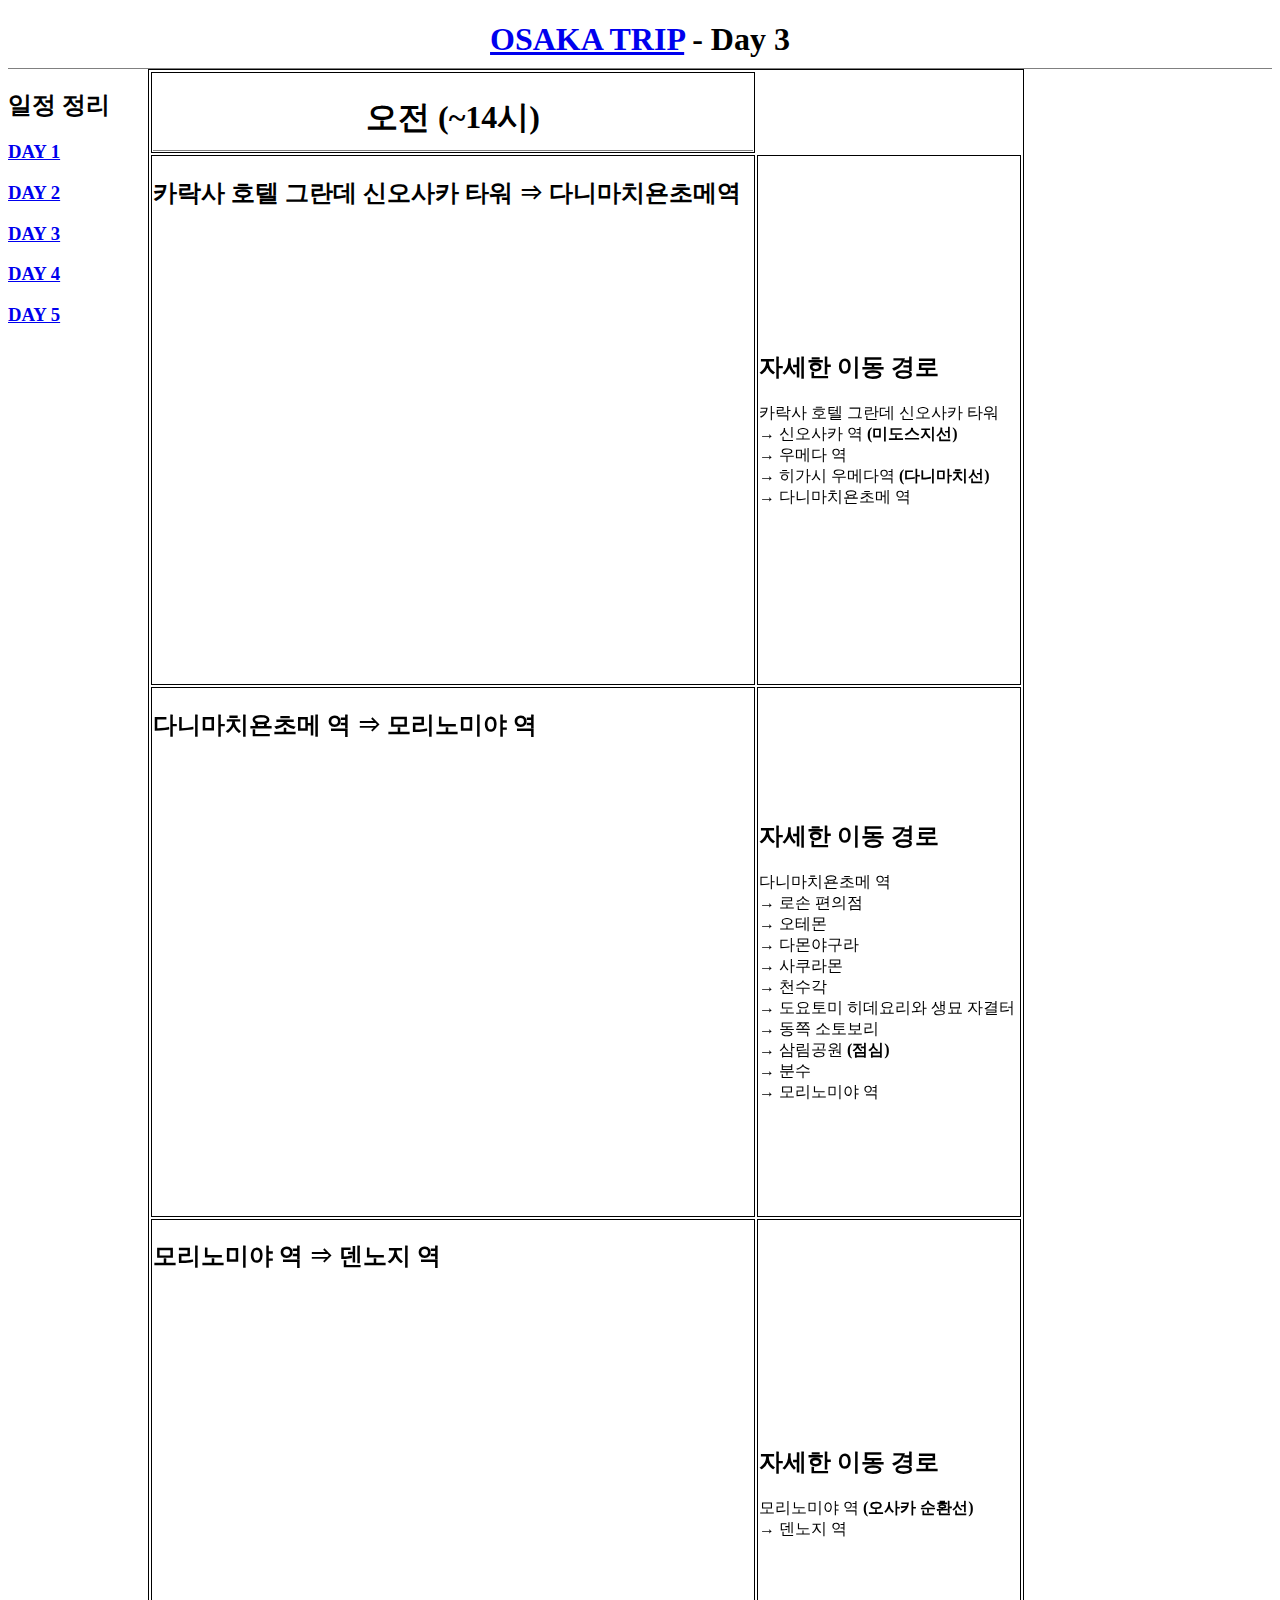
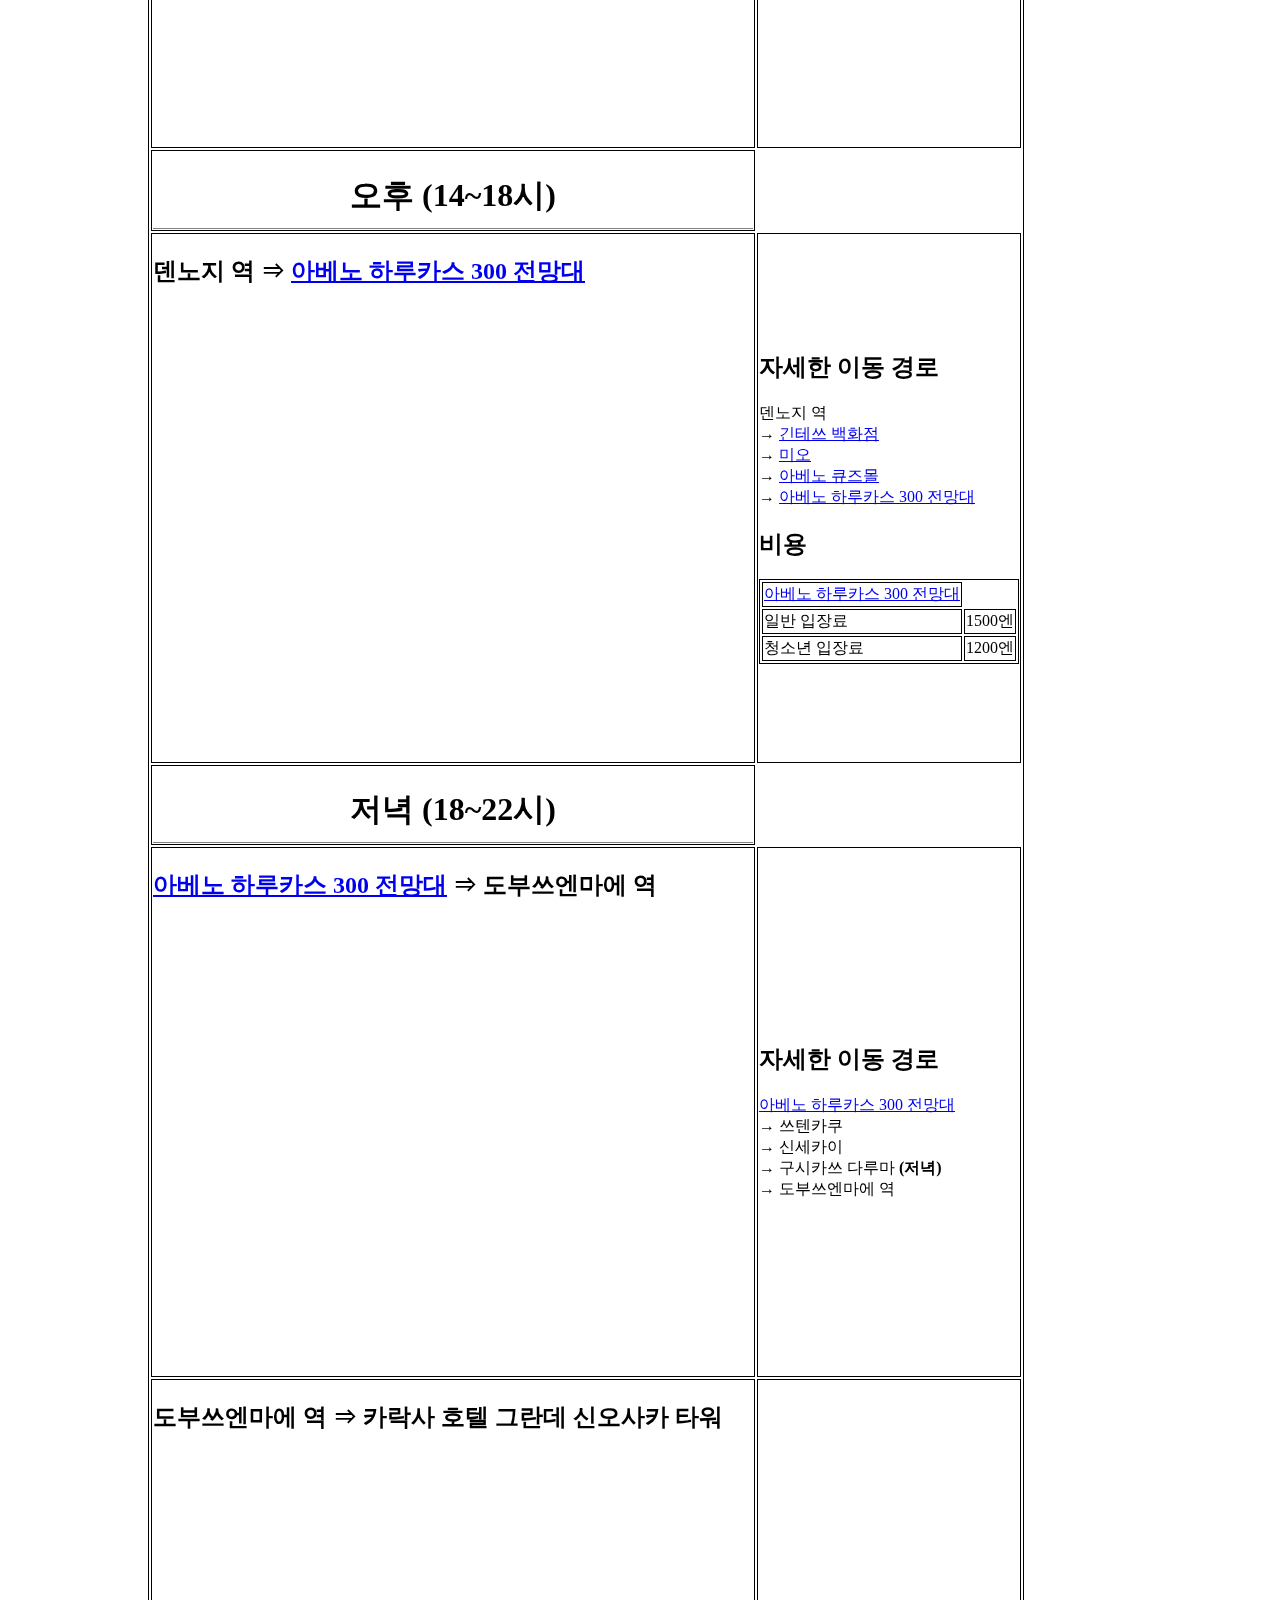
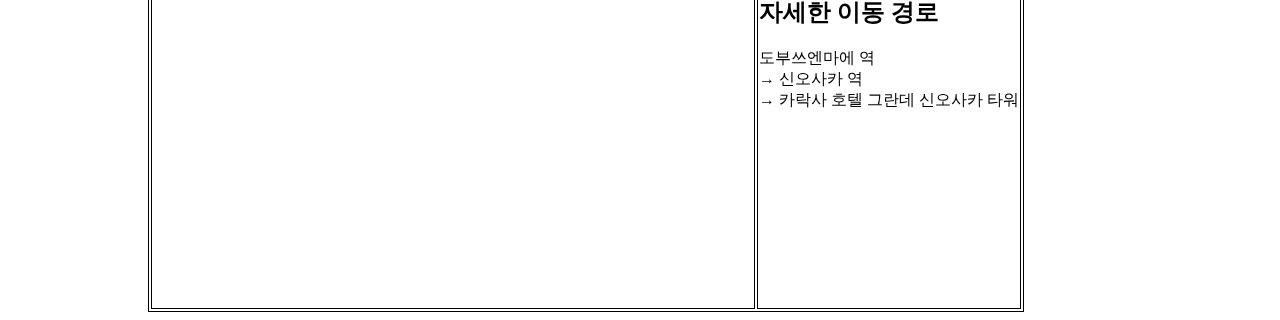
<file: day3.html>
<!DOCTYPE html>
<html>
    <head>
        <meta charset="utf-8">
        <title>Day 3</title>
        <link rel="stylesheet" href="style.css">
        <style>
            #navigater{
                border-right: none;
            }
        </style>
    </head>
    <body>
        <h1><a href = "index.html">OSAKA TRIP</a> - Day 3</h1>
        <div id = "grid">
            <div id = "navigater">
                <h2>일정 정리</h2>
                <h3><a href="day1.html">DAY 1</a></h3>
                <h3><a href="day2.html">DAY 2</a></h3>
                <h3><a href="day3.html">DAY 3</a></h3>
                <h3><a href="day4.html">DAY 4</a></h3>
                <h3><a href="day5.html">DAY 5</a></h3>
            </div>
            <div id = "article">
                <div>
                    <table>
                        <tr>
                            <td><h1>오전 (~14시)</h1></td>
                        </tr>
                        <tr>
                            <td>
                                <h2>카락사 호텔 그란데 신오사카 타워 ⇒ 다니마치욘초메역</h2>    
                                    <iframe src="https://www.google.com/maps/embed?pb=!1m28!1m12!1m3!1d52483.00966195298!2d135.46773194748488!3d34.70043521717096!2m3!1f0!2f0!3f0!3m2!1i1024!2i768!4f13.1!4m13!3e3!4m5!1s0x6000e536da99c45b%3A0xcc513c65083500f7!2z7Lm065297IKsIO2YuO2FlCDqt7jrnoDrjbAg7Iug7Jik7IKs7Lm0IO2DgOybjCDsnbzrs7gg44CSNTMyLTAwMDMgT3Nha2EsIFlvZG9nYXdhIFdhcmQsIE1peWFoYXJhLCAzIENob21l4oiSM-KIkjI0!3m2!1d34.733030299999996!2d135.4949379!4m5!1s0x6000e7303b896f9b%3A0xe184dd05b7e04c23!2z64uk64uI66eI7LmY7JqY7LSI66mUIOydvOuzuCDjgJI1NDAtMDAxMiBPc2FrYSwgQ2h1byBXYXJkLCBUYW5pbWFjaGksIDMtY2jFjW1l4oiSMw!3m2!1d34.6821069!2d135.5172527!5e0!3m2!1sko!2skr!4v1701530633357!5m2!1sko!2skr" width="600" height="450" style="border:0;" allowfullscreen="" loading="lazy" referrerpolicy="no-referrer-when-downgrade"></iframe>
                            </td>
                            <td>
                                <h2>자세한 이동 경로</h2>
                                    카락사 호텔 그란데 신오사카 타워<br>→ 신오사카 역 <strong>(미도스지선)</strong><br>→ 우메다 역<br>→ 히가시 우메다역 <strong>(다니마치선)</strong><br>→ 다니마치욘초메 역
                            </td>
                        </tr>
                        <tr>
                            <td>
                                <h2>다니마치욘초메 역 ⇒ 모리노미야 역</h2>
                                    <iframe src="https://www.google.com/maps/embed?pb=!1m76!1m12!1m3!1d6561.561798083305!2d135.52015454626417!3d34.685478863917595!2m3!1f0!2f0!3f0!3m2!1i1024!2i768!4f13.1!4m61!3e2!4m5!1s0x6000e7303b896f9b%3A0xe184dd05b7e04c23!2z64uk64uI66eI7LmY7JqY7LSI66mU!3m2!1d34.6821069!2d135.5172527!4m5!1s0x6000e7739108cad5%3A0x13dad0c3478a3d72!2z66Gc7IaQ7Y647J2Y7KCQIFPsmKTthYzrqZTrtoHsoJA!3m2!1d34.6856205!2d135.5215207!4m5!1s0x6000e72d7e040001%3A0x442925e785ee0c98!2z7Jik7IKs7Lm0IOyEsSDsmKTsmKTthYzrqqw!3m2!1d34.685091199999995!2d135.5230378!4m5!1s0x6000e72aae6a5bb5%3A0xc74acf9c96512ebf!2z7Jik7Jik7YWM66qsIO2DgOuqrOyVvOq1rOudvA!3m2!1d34.6853236!2d135.5232433!4m5!1s0x6000e181c664a8c5%3A0x2cf24a8006448625!2z7Jik7IKs7Lm0IOyEsSDsgqzsv6Drnbwg66qs!3m2!1d34.6852235!2d135.5257009!4m5!1s0x6000e1dca29d208d%3A0x6108dd8b111fb1eb!2z64-E7JqU7Yag66-4IO2eiOuNsOyalOumrCDrsI8g7JqU64-E64-E64W4IOyekOqysOydmCDsp4Ag7ISd67mE!3m2!1d34.688027!2d135.526807!4m5!1s0x6000e11b2e8a40bf%3A0xe1a7c9e7f0863491!2sEast%20Outer%20Moat!3m2!1d34.6865196!2d135.5299277!4m5!1s0x6000e0cee606ebb5%3A0x16f461f57e571cc3!2z7Jik7IKs7Lm0IOyEsSDquLDrhZDsiJjsnZgg7Iiy!3m2!1d34.686229!2d135.53170649999998!4m5!1s0x6000e0c9aa79e633%3A0xebb688ae370e4b07!2z7Jik7IKs7Lm0IOyEsSDqs7Xsm5DrtoTsiJg!3m2!1d34.6827514!2d135.5320911!4m5!1s0x6000e0b7e4764e57%3A0xbea610d725ffcb7f!2z66qo66as64W466-47JW8!3m2!1d34.681730699999996!2d135.5333561!5e0!3m2!1sko!2skr!4v1701529295231!5m2!1sko!2skr" width="600" height="450" style="border:0;" allowfullscreen="" loading="lazy" referrerpolicy="no-referrer-when-downgrade"></iframe>
                            </td>
                            <td>
                                <h2>자세한 이동 경로</h2>
                                    다니마치욘초메 역<br>→ 로손 편의점<br>→ 오테몬<br>→ 다몬야구라<br>→ 사쿠라몬<br>→ 천수각<br>→ 도요토미 히데요리와 생묘 자결터<br>→ 동쪽 소토보리<br>→ 삼림공원 <strong>(점심)</strong><br>→ 분수<br>→ 모리노미야 역
                            </td>
                        </tr>
                        <tr>
                            <td>
                                <h2>모리노미야 역 ⇒ 덴노지 역</h2>
                                    <iframe src="https://www.google.com/maps/embed?pb=!1m28!1m12!1m3!1d26253.110961241186!2d135.50345083586907!3d34.663822066026285!2m3!1f0!2f0!3f0!3m2!1i1024!2i768!4f13.1!4m13!3e3!4m5!1s0x6000e0b7e4764e57%3A0xbea610d725ffcb7f!2z66qo66as64W466-47JW8IO-8keS4geebri3vvJEtNDUg5qOu44OO5a6u5Lit5aSuIOS4reWkruWMuiDlpKfpmKrluIIg5aSn6Ziq5bqcIDU0MC0wMDAzIOydvOuzuA!3m2!1d34.681730699999996!2d135.5333561!4m5!1s0x6000ddf0fdd44579%3A0x90b6c0d913ac9a7e!2z7J2867O4IOyYpOyCrOy5tOu2gCDsmKTsgqzsubTsi5wg642064W47KeA6rWsIO2eiOuNtOyduOy0iCAxMCwg642064W47KeA!3m2!1d34.6473102!2d135.513869!5e0!3m2!1sko!2skr!4v1701529457462!5m2!1sko!2skr" width="600" height="450" style="border:0;" allowfullscreen="" loading="lazy" referrerpolicy="no-referrer-when-downgrade"></iframe>
                            </td>
                            <td>
                                <h2>자세한 이동 경로</h2>
                                    모리노미야 역 <strong>(오사카 순환선)</strong><br>→ 덴노지 역
                            </td>
                        </tr>
                        <tr>
                            <td><h1>오후 (14~18시)</h1></td>
                        </tr>
                        <tr>
                            <td>
                                <h2>덴노지 역 ⇒ <a href = "https://www.abenoharukas-300.jp/kr/observatory/">아베노 하루카스 300 전망대</a></h2>
                                    <iframe src="https://www.google.com/maps/embed?pb=!1m46!1m12!1m3!1d1641.1659380882734!2d135.51186868889585!3d34.646320649827864!2m3!1f0!2f0!3f0!3m2!1i1024!2i768!4f13.1!4m31!3e2!4m5!1s0x6000ddf0fdd44579%3A0x90b6c0d913ac9a7e!2z642064W47KeA!3m2!1d34.6473102!2d135.513869!4m5!1s0x6000dd19df9cd0f9%3A0xf2b4aff527aa64dc!2z7J2867O4IOyYpOyCrOy5tOu2gCDsmKTsgqzsubTsi5wg7JWE67Kg64W46rWsIOyVhOuyoOuFuOyKpOyngCAxIOyhsOuplOKIkjEsIOq4tO2FjOyTsOuwse2ZlOygkCDslYTrsqDrhbgg7ZWY66Oo7Lm07Iqk!3m2!1d34.646090199999996!2d135.5134794!4m5!1s0x6000ddf04644238b%3A0x3ff22d7294402dca!2z7J2867O4IOyYpOyCrOy5tOu2gCDsmKTsgqzsubTsi5wg642064W47KeA6rWsIO2eiOuNtOyduOy0iCAxMCwg7YWQ64W47KeAIOuvuOyYpA!3m2!1d34.6471291!2d135.5146293!4m5!1s0x6000ddf1f05ab77f%3A0x8995c88376d76487!2z7J2867O4IOyYpOyCrOy5tOu2gCDsmKTsgqzsubTsi5wg7JWE67Kg64W46rWsIOyVhOuyoOuFuOyKpOyngCAxIENob21l4oiSNuKIkjEg7JWE67Kg64W4IO2BkOymiOuqsA!3m2!1d34.6453267!2d135.511683!4m5!1s0x6000ddf0273be0dd%3A0xf2471a0513ff5e8a!2z7J2867O4IOyYpOyCrOy5tOu2gCDsmKTsgqzsubTsi5wg7JWE67Kg64W46rWsIOyVhOuyoOuFuOyKpOyngCAxIOyhsOuplOKIkjEsIO2VmOujqOy5tOyKpCAzMDAgKOyghOunneuMgCk!3m2!1d34.6463062!2d135.5133091!5e0!3m2!1sko!2skr!4v1701529825985!5m2!1sko!2skr" width="600" height="450" style="border:0;" allowfullscreen="" loading="lazy" referrerpolicy="no-referrer-when-downgrade"></iframe>
                            </td>
                            <td>
                                <h2>자세한 이동 경로</h2>
                                    덴노지 역<br>→ <a href = "https://abenoharukas.d-kintetsu.co.jp/special/foreign/index-kr.html">긴테쓰 백화점</a><br>→ <a href = "https://www.tennoji-mio.co.jp/lang/ko/">미오</a><br>→ <a href = "https://qs-mall.jp.k.arp.hp.transer.com/abeno/">아베노 큐즈몰</a><br>→ <a href = "https://www.abenoharukas-300.jp/kr/observatory/">아베노 하루카스 300 전망대</a>
                                    <h2>비용</h2>
                                    <table>
                                        <tr>
                                            <td><a href = "https://www.abenoharukas-300.jp/kr/observatory/">아베노 하루카스 300 전망대</a></td>
                                        </tr>
                                        <tr>
                                            <td>일반 입장료</td>
                                            <td>1500엔</td>
                                        </tr>
                                        <tr>
                                            <td>청소년 입장료</td>
                                            <td>1200엔</td>
                                        </tr>
                                    </table>
                            </td>
                        </tr>
                        <tr>
                            <td><h1>저녁 (18~22시)</h1></td>
                        </tr>
                        <tr>
                            <td>
                                <h2><a href = "https://www.abenoharukas-300.jp/kr/observatory/">아베노 하루카스 300 전망대</a> ⇒ 도부쓰엔마에 역</h2>
                                    <iframe src="https://www.google.com/maps/embed?pb=!1m40!1m12!1m3!1d13128.875670969624!2d135.4982845171087!3d34.64917386921818!2m3!1f0!2f0!3f0!3m2!1i1024!2i768!4f13.1!4m25!3e2!4m5!1s0x6000ddf0273be0dd%3A0xf2471a0513ff5e8a!2z7J2867O4IOyYpOyCrOy5tOu2gCDsmKTsgqzsubTsi5wg7JWE67Kg64W46rWsIOyVhOuyoOuFuOyKpOyngCAxIOyhsOuplOKIkjEsIO2VmOujqOy5tOyKpCAzMDAgKOyghOunneuMgCk!3m2!1d34.6463062!2d135.5133091!4m5!1s0x6000e7607657a257%3A0x36b1d7d86ab8d6fb!2z7Iug7IS47Lm07J20IO2YvOuPhOumrCDsg4HsoJDqsIAg7J2867O4IOOAkjU1Ni0wMDAyIE9zYWthLCBOYW5pd2EgV2FyZCwgRWJpc3VoaWdhc2hpLCAyIENob21l4oiSNeKIkjE!3m2!1d34.651601299999996!2d135.50595619999999!4m5!1s0x6000e76009075ee5%3A0xeed4bda269c8a677!2z7L-g7Iuc7Lm07LigIOuLpOujqOuniCDsi6DshLjsubTsnbTrs7jsoJAg7J2867O4IOOAkjU1Ni0wMDAyIE9zYWthLCBOYW5pd2EgV2FyZCwgRWJpc3VoaWdhc2hpLCAyIENob21l4oiSM-KIkjk!3m2!1d34.6515857!2d135.5062079!4m5!1s0x6000dd8af3aa7a4d%3A0x2cef12ed79886744!2z64-E67aA7JOw7JeU66eI7JeQIOWLleeJqeWckuWJjQ!3m2!1d34.648968599999996!2d135.5035809!5e0!3m2!1sko!2skr!4v1701530334988!5m2!1sko!2skr" width="600" height="450" style="border:0;" allowfullscreen="" loading="lazy" referrerpolicy="no-referrer-when-downgrade"></iframe>
                            </td>
                            <td>
                                <h2>자세한 이동 경로</h2>
                                    <a href = "https://www.abenoharukas-300.jp/kr/observatory/">아베노 하루카스 300 전망대</a><br>→ 쓰텐카쿠<br>→ 신세카이<br>→ 구시카쓰 다루마 <strong>(저녁)</strong><br>→ 도부쓰엔마에 역
                            </td>
                        </tr>
                        <tr>
                            <td>
                                <h2>도부쓰엔마에 역 ⇒ 카락사 호텔 그란데 신오사카 타워</h2>
                                    <iframe src="https://www.google.com/maps/embed?pb=!1m28!1m12!1m3!1d7798.798966629735!2d135.4941838265171!3d34.73062004843798!2m3!1f0!2f0!3f0!3m2!1i1024!2i768!4f13.1!4m13!3e3!4m5!1s0x6000dd8af3aa7a4d%3A0x2cef12ed79886744!2z64-E67aA7JOw7JeU66eI7JeQIOWLleeJqeWckuWJjQ!3m2!1d34.648968599999996!2d135.5035809!4m5!1s0x6000e536da99c45b%3A0xcc513c65083500f7!2z7J2867O4IOyYpOyCrOy5tOu2gCDsmKTsgqzsubTsi5wg7JqU64-E6rCA7JmA6rWsIOuvuOyVvO2VmOudvCAzIOyhsOuplOKIkjMsIOy5tOudveyCrCDtmLjthZQg6re4656A642wIOyLoOyYpOyCrOy5tCDtg4Dsm4w!3m2!1d34.733030299999996!2d135.4949379!5e0!3m2!1sko!2skr!4v1701530420639!5m2!1sko!2skr" width="600" height="450" style="border:0;" allowfullscreen="" loading="lazy" referrerpolicy="no-referrer-when-downgrade"></iframe>
                            </td>
                            <td>
                                <h2>자세한 이동 경로</h2>
                                    도부쓰엔마에 역<br>→ 신오사카 역<br>→ 카락사 호텔 그란데 신오사카 타워
                            </td>
                        </tr>
                    </table>
                </div>
            </div>
        </div>
    </body>
</html>
</file>
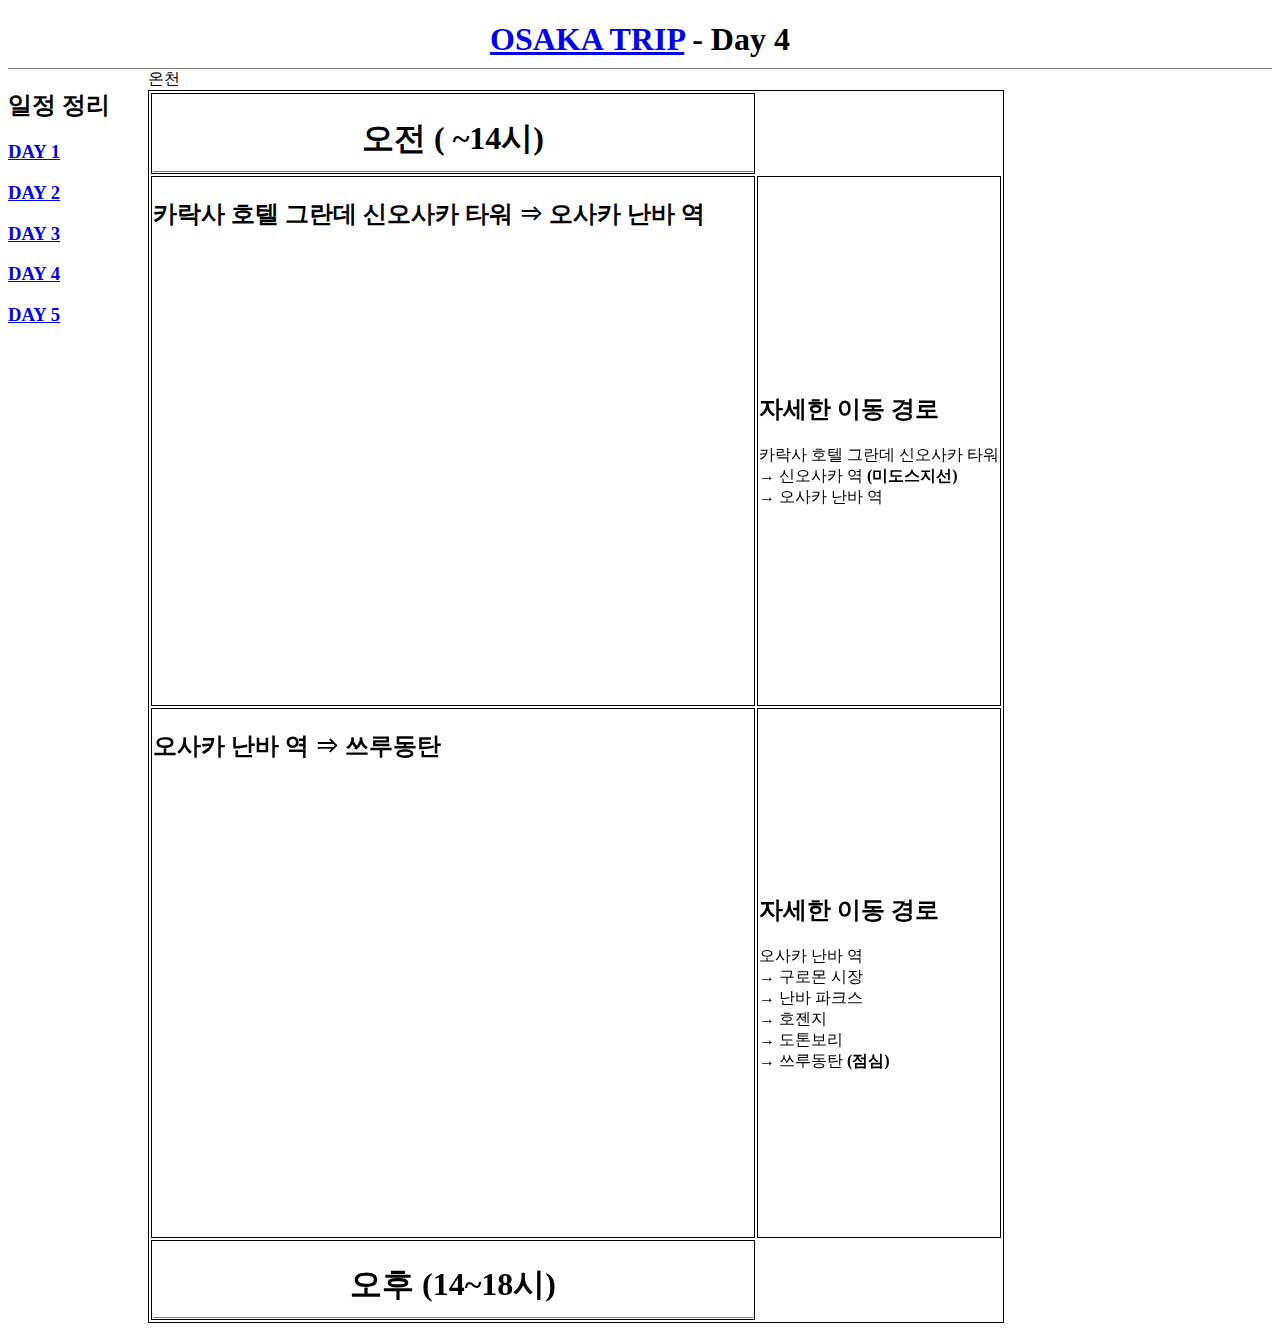
<file: day4.html>
<!DOCTYPE html>
<html>
    <head>
        <meta charset="utf-8">
        <title>Day 4</title>
        <link rel="stylesheet" href="style.css">
        <style>
            #navigater{
                border-right: none;
            }
        </style>
    </head>
    <body>
        <h1><a href = "index.html">OSAKA TRIP</a> - Day 4</h1>
        <div id = "grid">
            <div id = "navigater">
                <h2>일정 정리</h2>
                <h3><a href="day1.html">DAY 1</a></h3>
                <h3><a href="day2.html">DAY 2</a></h3>
                <h3><a href="day3.html">DAY 3</a></h3>
                <h3><a href="day4.html">DAY 4</a></h3>
                <h3><a href="day5.html">DAY 5</a></h3>
            </div>
            <div id = "article">
                <div>
                    <table>
                        <tr>
                            <td><h1>오전 ( ~14시)</h1></td>
                        </tr>
                        <tr>
                            <td>
                                <h2>카락사 호텔 그란데 신오사카 타워 ⇒ 오사카 난바 역</h2>    
                                    <iframe src="https://www.google.com/maps/embed?pb=!1m28!1m12!1m3!1d52483.29139663453!2d135.45684577801816!3d34.699991034158!2m3!1f0!2f0!3f0!3m2!1i1024!2i768!4f13.1!4m13!3e3!4m5!1s0x6000e536da99c45b%3A0xcc513c65083500f7!2z7Lm065297IKsIO2YuO2FlCDqt7jrnoDrjbAg7Iug7Jik7IKs7Lm0IO2DgOybjCAzIENob21lLTMtMjQgTWl5YWhhcmEsIFlvZG9nYXdhIFdhcmQsIE9zYWthLCA1MzItMDAwMyDsnbzrs7g!3m2!1d34.733030299999996!2d135.4949379!4m5!1s0x6000e712fb69904b%3A0x9bed5a6713164b63!2z7Jik7IKs7Lm064Kc67CU7JetIOWkp-mYqumbo-azog!3m2!1d34.667080399999996!2d135.4989215!5e0!3m2!1sko!2skr!4v1701653600828!5m2!1sko!2skr" width="600" height="450" style="border:0;" allowfullscreen="" loading="lazy" referrerpolicy="no-referrer-when-downgrade"></iframe>
                            </td>
                            <td>
                                <h2>자세한 이동 경로</h2>
                                    카락사 호텔 그란데 신오사카 타워<br>→ 신오사카 역 <strong>(미도스지선)</strong><br>→ 오사카 난바 역
                            </td>
                        </tr>
                        <tr>
                            <td>
                                <h2>오사카 난바 역 ⇒ 쓰루동탄</h2>
                                    <iframe src="https://www.google.com/maps/embed?pb=!1m52!1m12!1m3!1d6563.151284078889!2d135.49742424241384!3d34.66541846609004!2m3!1f0!2f0!3f0!3m2!1i1024!2i768!4f13.1!4m37!3e2!4m5!1s0x6000e712fb69904b%3A0x9bed5a6713164b63!2z7Jik7IKs7Lm064Kc67CU7JetIOWkp-mYqumbo-azog!3m2!1d34.667080399999996!2d135.4989215!4m5!1s0x6000e741e541225d%3A0xac1d2c78be23c141!2z7J2867O4IOyYpOyCrOy5tOu2gCDsmKTsgqzsubTsi5wg7KO87Jik6rWsIOuLm-2PsOuwlOyLnCAyIOyhsOuplOKIkjIxLCDqtazroZzrqqzsi5zsnqU!3m2!1d34.6653538!2d135.50622669999998!4m5!1s0x6000e769456411f5%3A0xd886c168c9a11f66!2z7J2867O4IOyYpOyCrOy5tOu2gCDsmKTsgqzsubTsi5wg64KY64uI7JmA6rWsIOuCnOuwlOuCmOy5tCAyIOyhsOuplOKIkjEwLCDjg5Hjg7zjgq_jgrnjgr_jg6_jg7wg64Kc67CUIO2MjO2BrOyKpA!3m2!1d34.6616083!2d135.50193489999998!4m5!1s0x6000e714b932b423%3A0xf53984b15c3e6f53!2z7J2867O4IOyYpOyCrOy5tOu2gCDsmKTsgqzsubTsi5wg7KO87Jik6rWsIOuCnOuwlCAxIOyhsOuplOKIkjIsIOawtOOBi-OBkeS4jeWLlSDtmLjsoKDsp4A!3m2!1d34.6679398!2d135.5024676!4m5!1s0x6000e71526dc6083%3A0xe43d6b861e80b709!2z7J2867O4IOyYpOyCrOy5tOu2gCDsmKTsgqzsubTsi5wg7KO87Jik6rWsIOuPhO2GpOuztOumrA!3m2!1d34.6686471!2d135.5030983!4m5!1s0x6000e7155a4f1d9f%3A0xae5bcc7655d2b0dd!2z7J2867O4IOyYpOyCrOy5tOu2gCDsmKTsgqzsubTsi5wg7KO87Jik6rWsIOyGjOyasOyXkOuqrOy0iCAz4oiSMTcg7Lig66Oo64-Z7YOEIOyGjOyXkOuqrOy0iOygkA!3m2!1d34.6692112!2d135.50598309999998!5e0!3m2!1sko!2skr!4v1701653913676!5m2!1sko!2skr" width="600" height="450" style="border:0;" allowfullscreen="" loading="lazy" referrerpolicy="no-referrer-when-downgrade"></iframe>
                            </td>
                            <td>
                                <h2>자세한 이동 경로</h2>
                                    오사카 난바 역<br>→ 구로몬 시장<br>→ 난바 파크스<br>→ 호젠지<br>→ 도톤보리<br>→ 쓰루동탄 <strong>(점심)</strong>
                            </td>
                        </tr>
                        <tr>
                            <td><h1>오후 (14~18시)</h1></td>
                            온천
                        </tr>
                    </table>
                </div>
            </div>
        </div>
    </body>
</html>
</file>
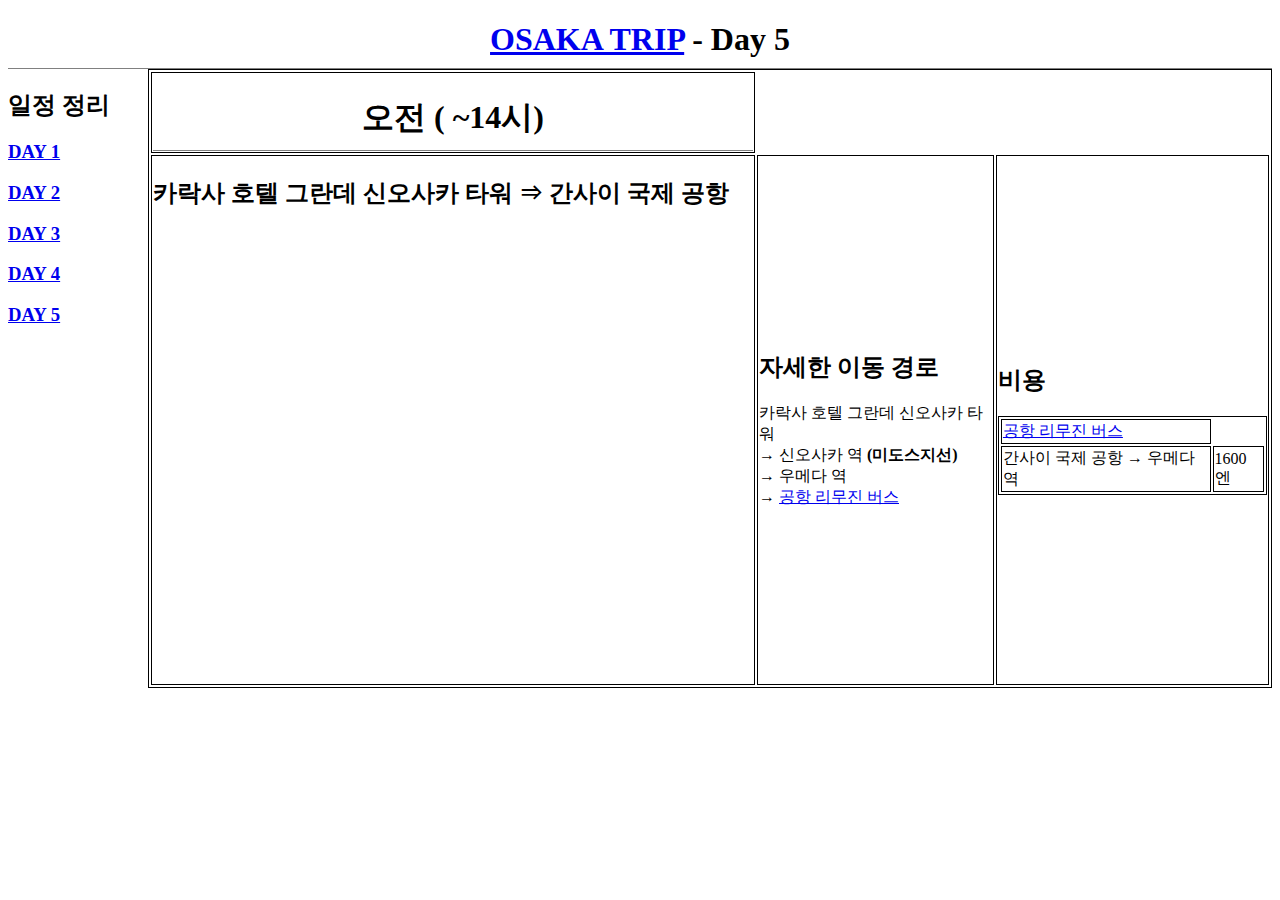
<file: day5.html>
<!DOCTYPE html>
<html>
    <head>
        <meta charset="utf-8">
        <title>Day 5</title>
        <link rel="stylesheet" href="style.css">
        <style>
            #navigater{
                border-right: none;
            }
        </style>
    </head>
    <body>
        <h1><a href = "index.html">OSAKA TRIP</a> - Day 5</h1>
        <div id = "grid">
            <div id = "navigater">
                <h2>일정 정리</h2>
                <h3><a href="day1.html">DAY 1</a></h3>
                <h3><a href="day2.html">DAY 2</a></h3>
                <h3><a href="day3.html">DAY 3</a></h3>
                <h3><a href="day4.html">DAY 4</a></h3>
                <h3><a href="day5.html">DAY 5</a></h3>
            </div>
            <div id = "article">
                <div>
                    <table>
                        <tr>
                            <td><h1>오전 ( ~14시)</h1></td>
                        </tr>
                        <tr>
                            <td>
                                <h2>카락사 호텔 그란데 신오사카 타워 ⇒ 간사이 국제 공항</h2>    
                                    <iframe src="https://www.google.com/maps/embed?pb=!1m28!1m12!1m3!1d52483.29139663453!2d135.45684577801816!3d34.699991034158!2m3!1f0!2f0!3f0!3m2!1i1024!2i768!4f13.1!4m13!3e3!4m5!1s0x6000e536da99c45b%3A0xcc513c65083500f7!2z7Lm065297IKsIO2YuO2FlCDqt7jrnoDrjbAg7Iug7Jik7IKs7Lm0IO2DgOybjCAzIENob21lLTMtMjQgTWl5YWhhcmEsIFlvZG9nYXdhIFdhcmQsIE9zYWthLCA1MzItMDAwMyDsnbzrs7g!3m2!1d34.733030299999996!2d135.4949379!4m5!1s0x6000e712fb69904b%3A0x9bed5a6713164b63!2z7Jik7IKs7Lm064Kc67CU7JetIOWkp-mYqumbo-azog!3m2!1d34.667080399999996!2d135.4989215!5e0!3m2!1sko!2skr!4v1701653600828!5m2!1sko!2skr" width="600" height="450" style="border:0;" allowfullscreen="" loading="lazy" referrerpolicy="no-referrer-when-downgrade"></iframe>
                            </td>
                            <td>
                                <h2>자세한 이동 경로</h2>
                                    카락사 호텔 그란데 신오사카 타워<br>→ 신오사카 역 <strong>(미도스지선)</strong><br>→ 우메다 역<br>→ <a href = "https://www.kate.co.jp/kr/timetable/detail/UM">공항 리무진 버스</a>
                            </td>
                            <td>
                                <h2>비용</h2>
                                <table>
                                    <tr>
                                        <td><a href = "https://www.kate.co.jp/kr/timetable/detail/UM">공항 리무진 버스</a></td>
                                    </tr>
                                    <tr>
                                        <td>간사이 국제 공항 → 우메다 역</td>
                                        <td>1600엔</td>
                                    </tr>
                                </table>
                            </td>
                        </tr>
                    </table>
                </div>
            </div>
        </div>
    </body>
</html>
</file>
<file: style.css>
#grid{
    display: grid;
    grid-template-columns: 120px 1fr;
}
#navigater{
    border-right: 1px solid gray;
}
#article{
    padding-left: 20px;
}
h1{
    border-bottom: 1px solid gray;
    padding-bottom: 10px;
    margin-bottom: 0;
    text-align: center;
}
table, th, td {
border: 1px solid;
}
</file>
